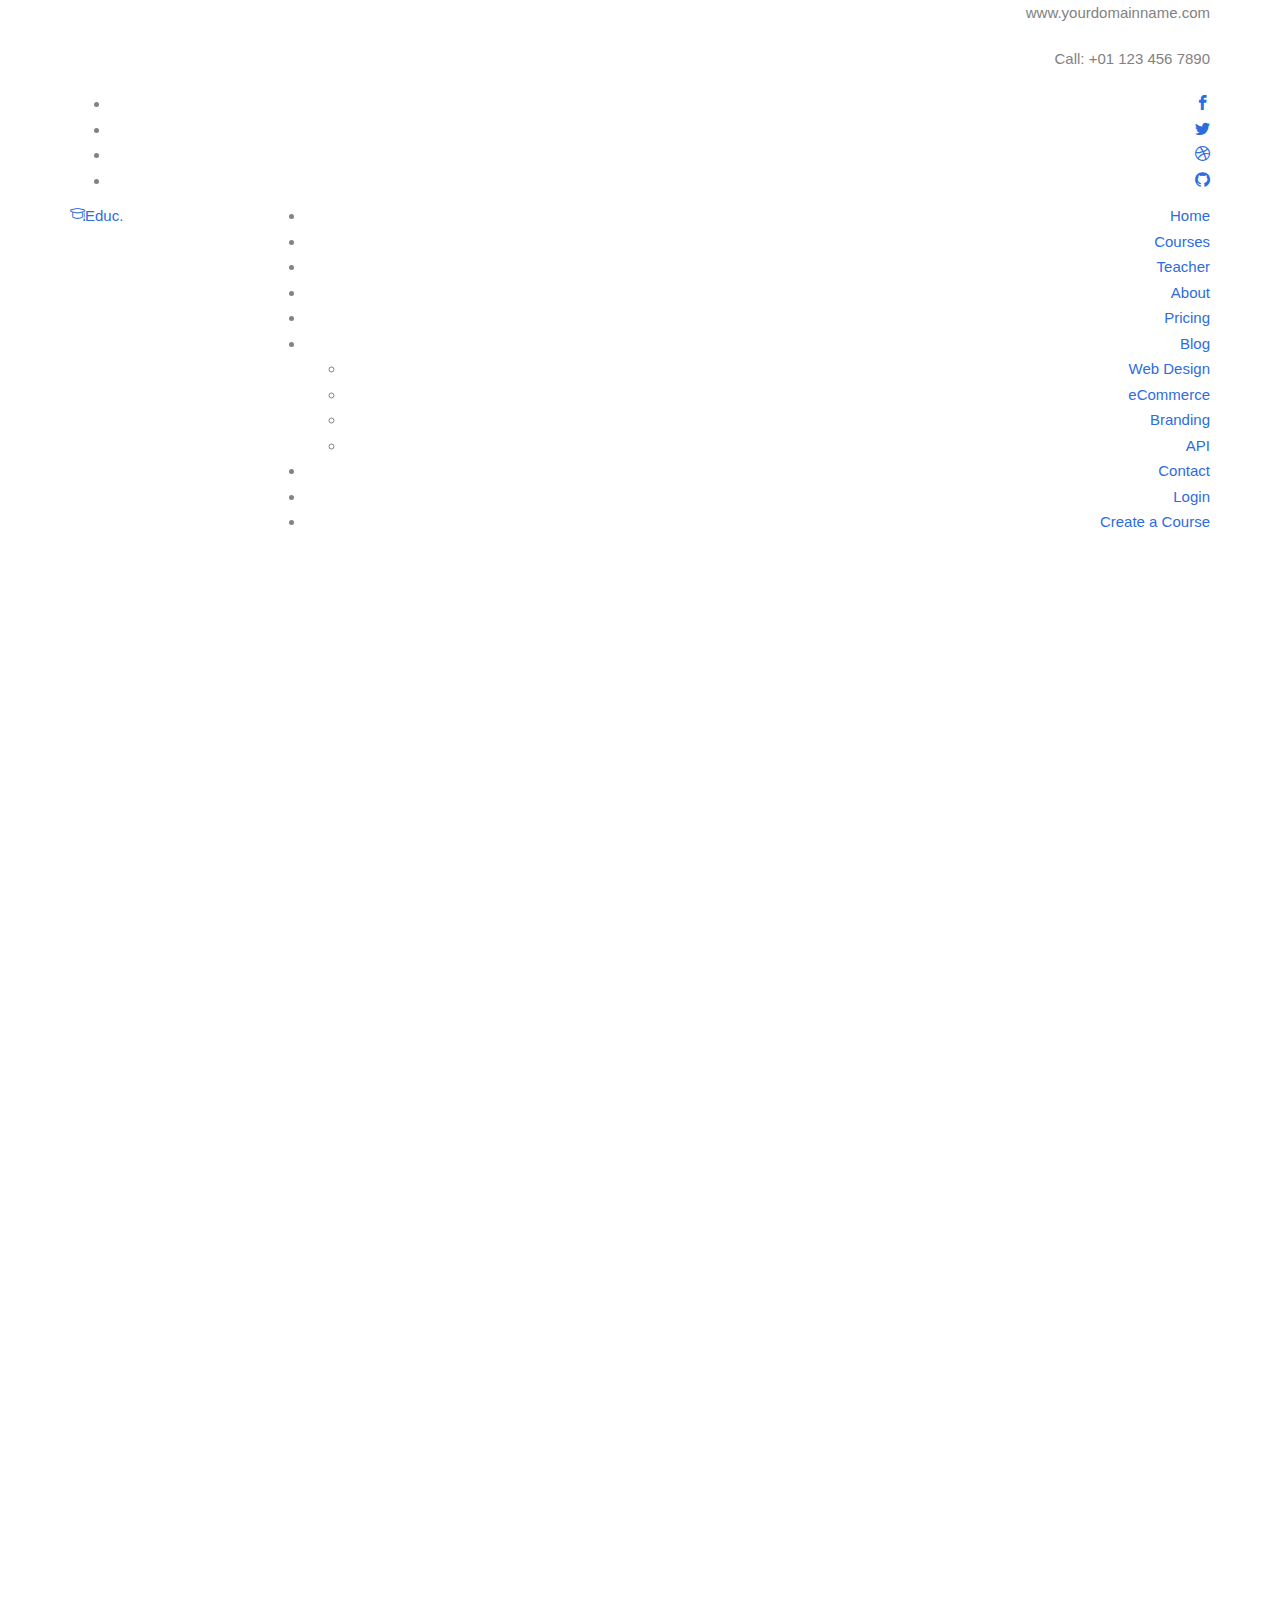
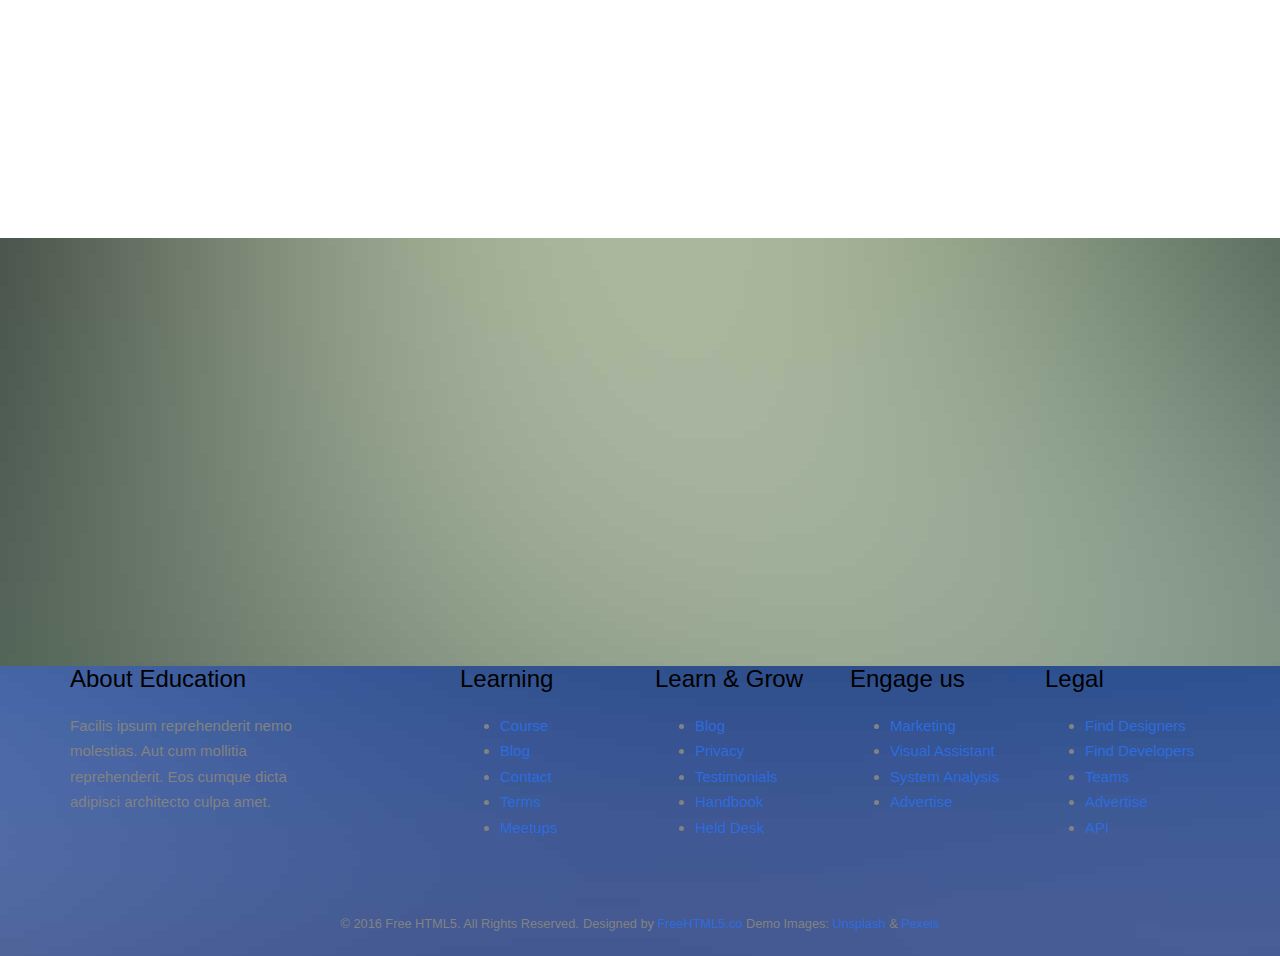
<file: courses.html>
<!DOCTYPE HTML>
<html>
	<head>
	<meta charset="utf-8">
	<meta http-equiv="X-UA-Compatible" content="IE=edge">
	<title>Education &mdash; Free Website Template, Free HTML5 Template by freehtml5.co</title>
	<meta name="viewport" content="width=device-width, initial-scale=1">
	<meta name="description" content="Free HTML5 Website Template by freehtml5.co" />
	<meta name="keywords" content="free website templates, free html5, free template, free bootstrap, free website template, html5, css3, mobile first, responsive" />
	<meta name="author" content="freehtml5.co" />

	<!-- 
	//////////////////////////////////////////////////////

	FREE HTML5 TEMPLATE 
	DESIGNED & DEVELOPED by FreeHTML5.co
		
	Website: 		http://freehtml5.co/
	Email: 			info@freehtml5.co
	Twitter: 		http://twitter.com/fh5co
	Facebook: 		https://www.facebook.com/fh5co

	//////////////////////////////////////////////////////
	 -->

  	<!-- Facebook and Twitter integration -->
	<meta property="og:title" content=""/>
	<meta property="og:image" content=""/>
	<meta property="og:url" content=""/>
	<meta property="og:site_name" content=""/>
	<meta property="og:description" content=""/>
	<meta name="twitter:title" content="" />
	<meta name="twitter:image" content="" />
	<meta name="twitter:url" content="" />
	<meta name="twitter:card" content="" />

	<link href="https://fonts.googleapis.com/css?family=Source+Sans+Pro:300,400,600,700" rel="stylesheet">
	<link href="https://fonts.googleapis.com/css?family=Roboto+Slab:300,400" rel="stylesheet">
	
	<!-- Animate.css -->
	<link rel="stylesheet" href="css/animate.css">
	<!-- Icomoon Icon Fonts-->
	<link rel="stylesheet" href="css/icomoon.css">
	<!-- Bootstrap  -->
	<link rel="stylesheet" href="css/bootstrap.css">

	<!-- Magnific Popup -->
	<link rel="stylesheet" href="css/magnific-popup.css">

	<!-- Owl Carousel  -->
	<link rel="stylesheet" href="css/owl.carousel.min.css">
	<link rel="stylesheet" href="css/owl.theme.default.min.css">

	<!-- Flexslider  -->
	<link rel="stylesheet" href="css/flexslider.css">

	<!-- Pricing -->
	<link rel="stylesheet" href="css/pricing.css">

	<!-- Theme style  -->
	<link rel="stylesheet" href="css/style.css">

	<!-- Modernizr JS -->
	<script src="js/modernizr-2.6.2.min.js"></script>
	<!-- FOR IE9 below -->
	<!--[if lt IE 9]>
	<script src="js/respond.min.js"></script>
	<![endif]-->

	</head>
	<body>
		
	<div class="fh5co-loader"></div>
	
	<div id="page">
	<nav class="fh5co-nav" role="navigation">
		<div class="top">
			<div class="container">
				<div class="row">
					<div class="col-xs-12 text-right">
						<p class="site">www.yourdomainname.com</p>
						<p class="num">Call: +01 123 456 7890</p>
						<ul class="fh5co-social">
							<li><a href="#"><i class="icon-facebook2"></i></a></li>
							<li><a href="#"><i class="icon-twitter2"></i></a></li>
							<li><a href="#"><i class="icon-dribbble2"></i></a></li>
							<li><a href="#"><i class="icon-github"></i></a></li>
						</ul>
					</div>
				</div>
			</div>
		</div>
		<div class="top-menu">
			<div class="container">
				<div class="row">
					<div class="col-xs-2">
						<div id="fh5co-logo"><a href="index.html"><i class="icon-study"></i>Educ<span>.</span></a></div>
					</div>
					<div class="col-xs-10 text-right menu-1">
						<ul>
							<li><a href="index.html">Home</a></li>
							<li class="active"><a href="courses.html">Courses</a></li>
							<li><a href="teacher.html">Teacher</a></li>
							<li><a href="about.html">About</a></li>
							<li><a href="pricing.html">Pricing</a></li>
							<li class="has-dropdown">
								<a href="blog.html">Blog</a>
								<ul class="dropdown">
									<li><a href="#">Web Design</a></li>
									<li><a href="#">eCommerce</a></li>
									<li><a href="#">Branding</a></li>
									<li><a href="#">API</a></li>
								</ul>
							</li>
							<li><a href="contact.html">Contact</a></li>
							<li class="btn-cta"><a href="#"><span>Login</span></a></li>
							<li class="btn-cta"><a href="#"><span>Create a Course</span></a></li>
						</ul>
					</div>
				</div>
				
			</div>
		</div>
	</nav>
	
	<aside id="fh5co-hero">
		<div class="flexslider">
			<ul class="slides">
		   	<li style="background-image: url(images/img_bg_4.jpg);">
		   		<div class="overlay-gradient"></div>
		   		<div class="container">
		   			<div class="row">
			   			<div class="col-md-8 col-md-offset-2 text-center slider-text">
			   				<div class="slider-text-inner">
			   					<h1 class="heading-section">Our Course</h1>
									<h2>Free html5 templates Made by <a href="http://freehtml5.co/" target="_blank">freehtml5.co</a></h2>
			   				</div>
			   			</div>
			   		</div>
		   		</div>
		   	</li>
		  	</ul>
	  	</div>
	</aside>

	<div id="fh5co-course">
		<div class="container">
			<div class="row animate-box">
				<div class="col-md-6 col-md-offset-3 text-center fh5co-heading">
					<h2>Our Course</h2>
					<p>Dignissimos asperiores vitae velit veniam totam fuga molestias accusamus alias autem provident. Odit ab aliquam dolor eius.</p>
				</div>
			</div>
			<div class="row">
				<div class="col-md-6 animate-box">
					<div class="course">
						<a href="#" class="course-img" style="background-image: url(images/project-1.jpg);">
						</a>
						<div class="desc">
							<h3><a href="#">Web Master</a></h3>
							<p>Dignissimos asperiores vitae velit veniam totam fuga molestias accusamus alias autem provident. Odit ab aliquam dolor eius molestias accusamus alias autem provident. Odit ab aliquam dolor eius.</p>
							<span><a href="#" class="btn btn-primary btn-sm btn-course">Take A Course</a></span>
						</div>
					</div>
				</div>
				<div class="col-md-6 animate-box">
					<div class="course">
						<a href="#" class="course-img" style="background-image: url(images/project-2.jpg);">
						</a>
						<div class="desc">
							<h3><a href="#">Business &amp; Accounting</a></h3>
							<p>Dignissimos asperiores vitae velit veniam totam fuga molestias accusamus alias autem provident. Odit ab aliquam dolor eius molestias accusamus alias autem provident. Odit ab aliquam dolor eius.</p>
							<span><a href="#" class="btn btn-primary btn-sm btn-course">Take A Course</a></span>
						</div>
					</div>
				</div>
				<div class="col-md-6 animate-box">
					<div class="course">
						<a href="#" class="course-img" style="background-image: url(images/project-3.jpg);">
						</a>
						<div class="desc">
							<h3><a href="#">Science &amp; Technology</a></h3>
							<p>Dignissimos asperiores vitae velit veniam totam fuga molestias accusamus alias autem provident. Odit ab aliquam dolor eius molestias accusamus alias autem provident. Odit ab aliquam dolor eius.</p>
							<span><a href="#" class="btn btn-primary btn-sm btn-course">Take A Course</a></span>
						</div>
					</div>
				</div>
				<div class="col-md-6 animate-box">
					<div class="course">
						<a href="#" class="course-img" style="background-image: url(images/project-4.jpg);">
						</a>
						<div class="desc">
							<h3><a href="#">Health &amp; Psychology</a></h3>
							<p>Dignissimos asperiores vitae velit veniam totam fuga molestias accusamus alias autem provident. Odit ab aliquam dolor eius molestias accusamus alias autem provident. Odit ab aliquam dolor eius.</p>
							<span><a href="#" class="btn btn-primary btn-sm btn-course">Take A Course</a></span>
						</div>
					</div>
				</div>
				<div class="col-md-6 animate-box">
					<div class="course">
						<a href="#" class="course-img" style="background-image: url(images/project-5.jpg);">
						</a>
						<div class="desc">
							<h3><a href="#">Science &amp; Technology</a></h3>
							<p>Dignissimos asperiores vitae velit veniam totam fuga molestias accusamus alias autem provident. Odit ab aliquam dolor eius molestias accusamus alias autem provident. Odit ab aliquam dolor eius.</p>
							<span><a href="#" class="btn btn-primary btn-sm btn-course">Take A Course</a></span>
						</div>
					</div>
				</div>
				<div class="col-md-6 animate-box">
					<div class="course">
						<a href="#" class="course-img" style="background-image: url(images/project-6.jpg);">
						</a>
						<div class="desc">
							<h3><a href="#">Health &amp; Psychology</a></h3>
							<p>Dignissimos asperiores vitae velit veniam totam fuga molestias accusamus alias autem provident. Odit ab aliquam dolor eius molestias accusamus alias autem provident. Odit ab aliquam dolor eius.</p>
							<span><a href="#" class="btn btn-primary btn-sm btn-course">Take A Course</a></span>
						</div>
					</div>
				</div>
			</div>
		</div>
	</div>

	<div id="fh5co-register" style="background-image: url(images/img_bg_2.jpg);">
		<div class="overlay"></div>
		<div class="row">
			<div class="col-md-8 col-md-offset-2 animate-box">
				<div class="date-counter text-center">
					<h2>Get 400 of Online Courses for Free</h2>
					<h3>By Mike Smith</h3>
					<div class="simply-countdown simply-countdown-one"></div>
					<p><strong>Limited Offer, Hurry Up!</strong></p>
					<p><a href="#" class="btn btn-primary btn-lg btn-reg">Register Now!</a></p>
				</div>
			</div>
		</div>
	</div>

	<footer id="fh5co-footer" role="contentinfo" style="background-image: url(images/img_bg_4.jpg);">
		<div class="overlay"></div>
		<div class="container">
			<div class="row row-pb-md">
				<div class="col-md-3 fh5co-widget">
					<h3>About Education</h3>
					<p>Facilis ipsum reprehenderit nemo molestias. Aut cum mollitia reprehenderit. Eos cumque dicta adipisci architecto culpa amet.</p>
				</div>
				<div class="col-md-2 col-sm-4 col-xs-6 col-md-push-1 fh5co-widget">
					<h3>Learning</h3>
					<ul class="fh5co-footer-links">
						<li><a href="#">Course</a></li>
						<li><a href="#">Blog</a></li>
						<li><a href="#">Contact</a></li>
						<li><a href="#">Terms</a></li>
						<li><a href="#">Meetups</a></li>
					</ul>
				</div>

				<div class="col-md-2 col-sm-4 col-xs-6 col-md-push-1 fh5co-widget">
					<h3>Learn &amp; Grow</h3>
					<ul class="fh5co-footer-links">
						<li><a href="#">Blog</a></li>
						<li><a href="#">Privacy</a></li>
						<li><a href="#">Testimonials</a></li>
						<li><a href="#">Handbook</a></li>
						<li><a href="#">Held Desk</a></li>
					</ul>
				</div>

				<div class="col-md-2 col-sm-4 col-xs-6 col-md-push-1 fh5co-widget">
					<h3>Engage us</h3>
					<ul class="fh5co-footer-links">
						<li><a href="#">Marketing</a></li>
						<li><a href="#">Visual Assistant</a></li>
						<li><a href="#">System Analysis</a></li>
						<li><a href="#">Advertise</a></li>
					</ul>
				</div>

				<div class="col-md-2 col-sm-4 col-xs-6 col-md-push-1 fh5co-widget">
					<h3>Legal</h3>
					<ul class="fh5co-footer-links">
						<li><a href="#">Find Designers</a></li>
						<li><a href="#">Find Developers</a></li>
						<li><a href="#">Teams</a></li>
						<li><a href="#">Advertise</a></li>
						<li><a href="#">API</a></li>
					</ul>
				</div>
			</div>

			<div class="row copyright">
				<div class="col-md-12 text-center">
					<p>
						<small class="block">&copy; 2016 Free HTML5. All Rights Reserved.</small> 
						<small class="block">Designed by <a href="http://freehtml5.co/" target="_blank">FreeHTML5.co</a> Demo Images: <a href="http://unsplash.co/" target="_blank">Unsplash</a> &amp; <a href="https://www.pexels.com/" target="_blank">Pexels</a></small>
					</p>
				</div>
			</div>

		</div>
	</footer>
	</div>

	<div class="gototop js-top">
		<a href="#" class="js-gotop"><i class="icon-arrow-up"></i></a>
	</div>
	
	<!-- jQuery -->
	<script src="js/jquery.min.js"></script>
	<!-- jQuery Easing -->
	<script src="js/jquery.easing.1.3.js"></script>
	<!-- Bootstrap -->
	<script src="js/bootstrap.min.js"></script>
	<!-- Waypoints -->
	<script src="js/jquery.waypoints.min.js"></script>
	<!-- Stellar Parallax -->
	<script src="js/jquery.stellar.min.js"></script>
	<!-- Carousel -->
	<script src="js/owl.carousel.min.js"></script>
	<!-- Flexslider -->
	<script src="js/jquery.flexslider-min.js"></script>
	<!-- countTo -->
	<script src="js/jquery.countTo.js"></script>
	<!-- Magnific Popup -->
	<script src="js/jquery.magnific-popup.min.js"></script>
	<script src="js/magnific-popup-options.js"></script>
	<!-- Count Down -->
	<script src="js/simplyCountdown.js"></script>
	<!-- Main -->
	<script src="js/main.js"></script>
	<script>
    var d = new Date(new Date().getTime() + 1000 * 120 * 120 * 2000);

    // default example
    simplyCountdown('.simply-countdown-one', {
        year: d.getFullYear(),
        month: d.getMonth() + 1,
        day: d.getDate()
    });

    //jQuery example
    $('#simply-countdown-losange').simplyCountdown({
        year: d.getFullYear(),
        month: d.getMonth() + 1,
        day: d.getDate(),
        enableUtc: false
    });
	</script>
	</body>
</html>
</file>
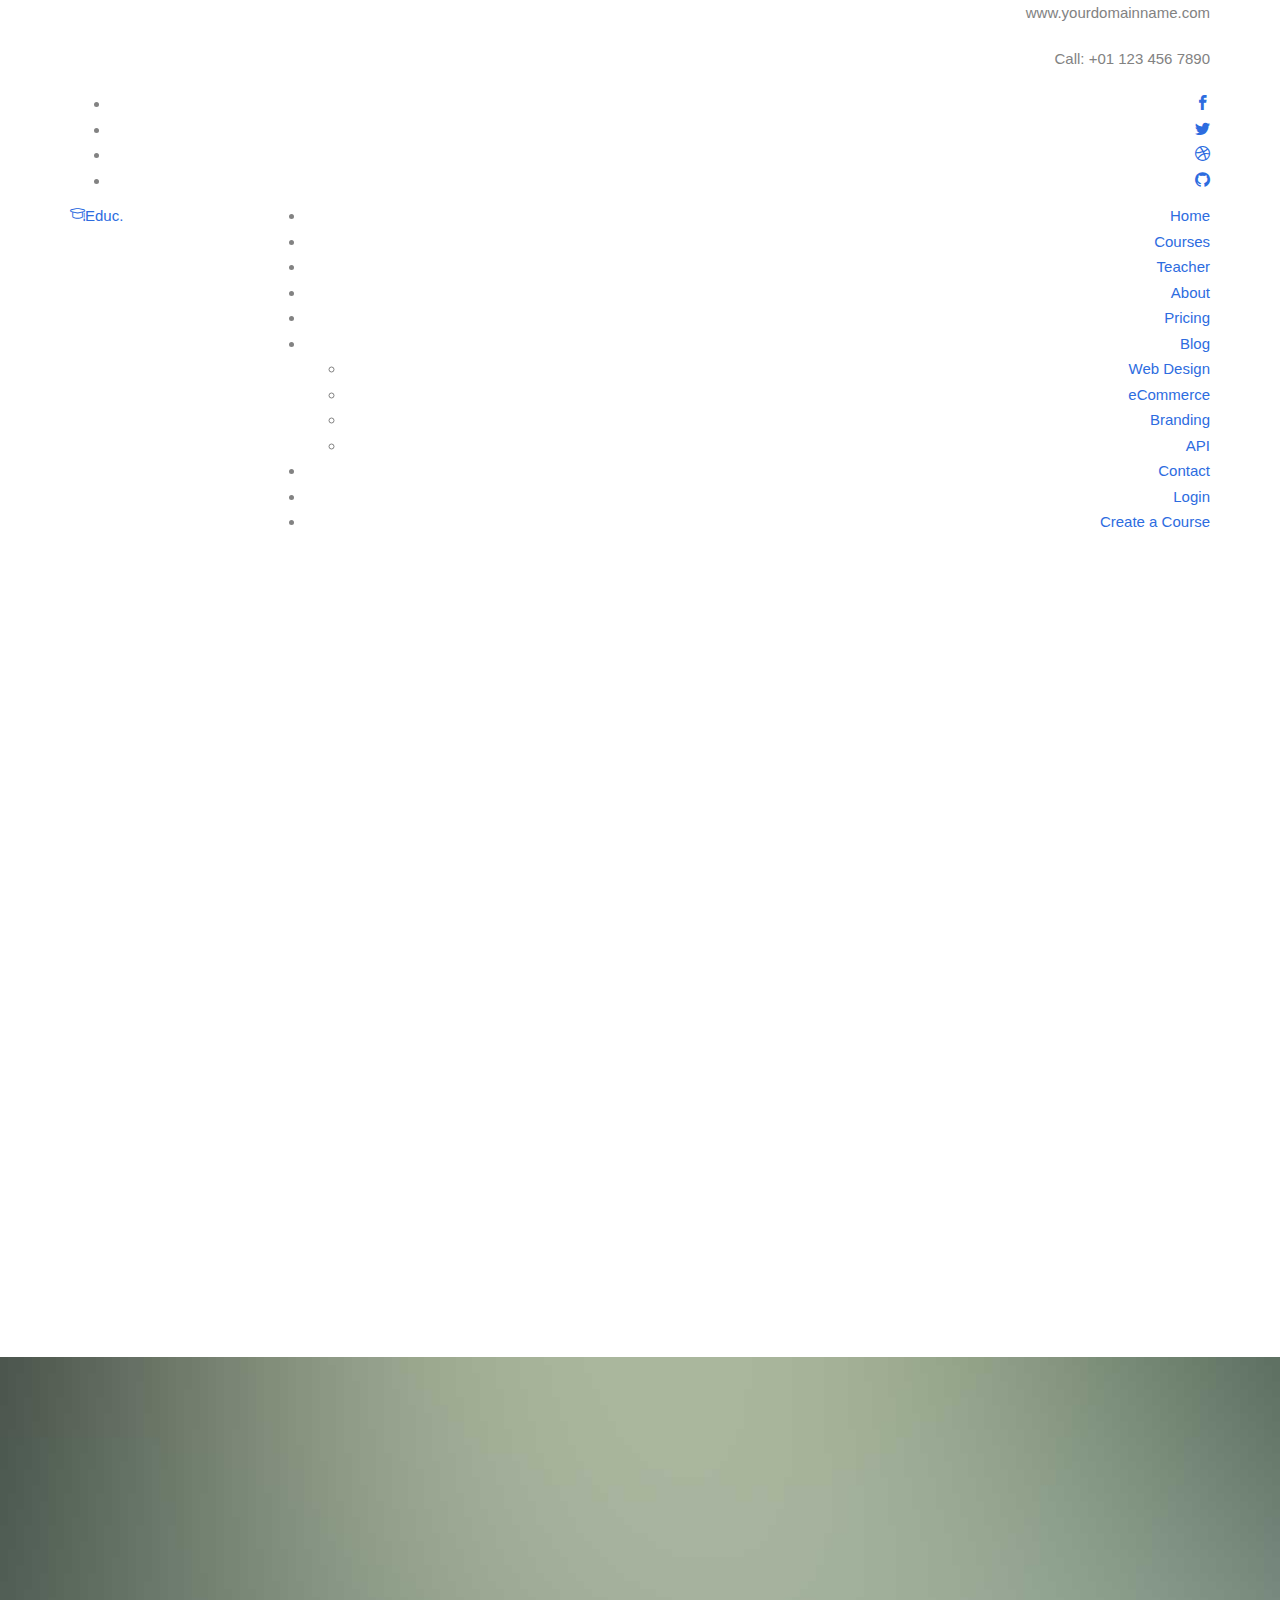
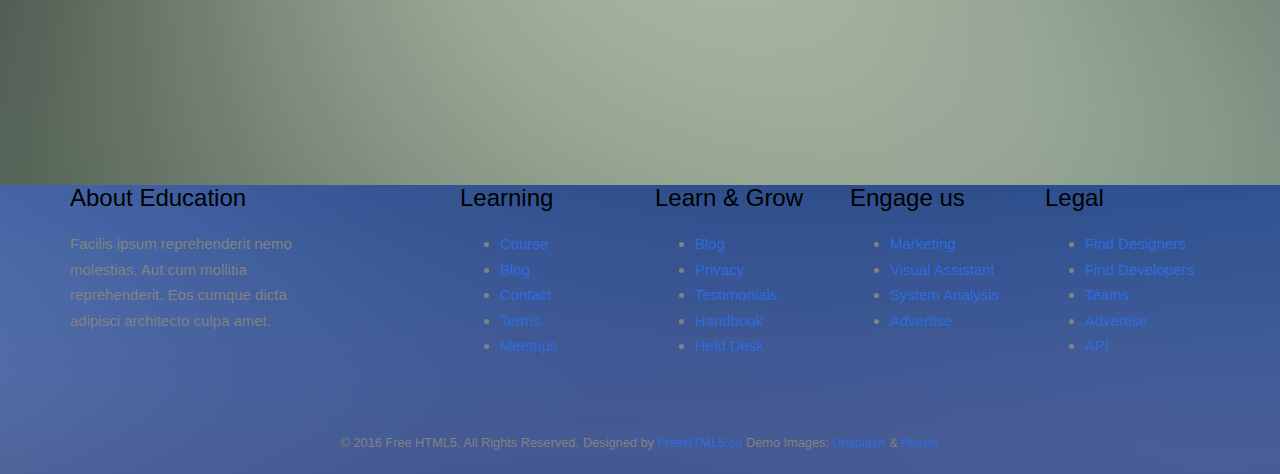
<file: pricing.html>
<!DOCTYPE HTML>
<html>
	<head>
	<meta charset="utf-8">
	<meta http-equiv="X-UA-Compatible" content="IE=edge">
	<title>Education &mdash; Free Website Template, Free HTML5 Template by freehtml5.co</title>
	<meta name="viewport" content="width=device-width, initial-scale=1">
	<meta name="description" content="Free HTML5 Website Template by freehtml5.co" />
	<meta name="keywords" content="free website templates, free html5, free template, free bootstrap, free website template, html5, css3, mobile first, responsive" />
	<meta name="author" content="freehtml5.co" />

	<!-- 
	//////////////////////////////////////////////////////

	FREE HTML5 TEMPLATE 
	DESIGNED & DEVELOPED by FreeHTML5.co
		
	Website: 		http://freehtml5.co/
	Email: 			info@freehtml5.co
	Twitter: 		http://twitter.com/fh5co
	Facebook: 		https://www.facebook.com/fh5co

	//////////////////////////////////////////////////////
	 -->

  	<!-- Facebook and Twitter integration -->
	<meta property="og:title" content=""/>
	<meta property="og:image" content=""/>
	<meta property="og:url" content=""/>
	<meta property="og:site_name" content=""/>
	<meta property="og:description" content=""/>
	<meta name="twitter:title" content="" />
	<meta name="twitter:image" content="" />
	<meta name="twitter:url" content="" />
	<meta name="twitter:card" content="" />

	<link href="https://fonts.googleapis.com/css?family=Source+Sans+Pro:300,400,600,700" rel="stylesheet">
	<link href="https://fonts.googleapis.com/css?family=Roboto+Slab:300,400" rel="stylesheet">
	
	<!-- Animate.css -->
	<link rel="stylesheet" href="css/animate.css">
	<!-- Icomoon Icon Fonts-->
	<link rel="stylesheet" href="css/icomoon.css">
	<!-- Bootstrap  -->
	<link rel="stylesheet" href="css/bootstrap.css">

	<!-- Magnific Popup -->
	<link rel="stylesheet" href="css/magnific-popup.css">

	<!-- Owl Carousel  -->
	<link rel="stylesheet" href="css/owl.carousel.min.css">
	<link rel="stylesheet" href="css/owl.theme.default.min.css">

	<!-- Flexslider  -->
	<link rel="stylesheet" href="css/flexslider.css">

	<!-- Pricing -->
	<link rel="stylesheet" href="css/pricing.css">

	<!-- Theme style  -->
	<link rel="stylesheet" href="css/style.css">

	<!-- Modernizr JS -->
	<script src="js/modernizr-2.6.2.min.js"></script>
	<!-- FOR IE9 below -->
	<!--[if lt IE 9]>
	<script src="js/respond.min.js"></script>
	<![endif]-->

	</head>
	<body>
		
	<div class="fh5co-loader"></div>
	
	<div id="page">
	<nav class="fh5co-nav" role="navigation">
		<div class="top">
			<div class="container">
				<div class="row">
					<div class="col-xs-12 text-right">
						<p class="site">www.yourdomainname.com</p>
						<p class="num">Call: +01 123 456 7890</p>
						<ul class="fh5co-social">
							<li><a href="#"><i class="icon-facebook2"></i></a></li>
							<li><a href="#"><i class="icon-twitter2"></i></a></li>
							<li><a href="#"><i class="icon-dribbble2"></i></a></li>
							<li><a href="#"><i class="icon-github"></i></a></li>
						</ul>
					</div>
				</div>
			</div>
		</div>
		<div class="top-menu">
			<div class="container">
				<div class="row">
					<div class="col-xs-2">
						<div id="fh5co-logo"><a href="index.html"><i class="icon-study"></i>Educ<span>.</span></a></div>
					</div>
					<div class="col-xs-10 text-right menu-1">
						<ul>
							<li><a href="index.html">Home</a></li>
							<li><a href="courses.html">Courses</a></li>
							<li><a href="teacher.html">Teacher</a></li>
							<li><a href="about.html">About</a></li>
							<li class="active"><a href="pricing.html">Pricing</a></li>
							<li class="has-dropdown">
								<a href="blog.html">Blog</a>
								<ul class="dropdown">
									<li><a href="#">Web Design</a></li>
									<li><a href="#">eCommerce</a></li>
									<li><a href="#">Branding</a></li>
									<li><a href="#">API</a></li>
								</ul>
							</li>
							<li><a href="contact.html">Contact</a></li>
							<li class="btn-cta"><a href="#"><span>Login</span></a></li>
							<li class="btn-cta"><a href="#"><span>Create a Course</span></a></li>
						</ul>
					</div>
				</div>
				
			</div>
		</div>
	</nav>
	
	<aside id="fh5co-hero">
		<div class="flexslider">
			<ul class="slides">
		   	<li style="background-image: url(images/img_bg_4.jpg);">
		   		<div class="overlay-gradient"></div>
		   		<div class="container">
		   			<div class="row">
			   			<div class="col-md-8 col-md-offset-2 text-center slider-text">
			   				<div class="slider-text-inner">
			   					<h1 class="heading-section">Plan &amp; Pricing</h1>
									<h2>Free html5 templates Made by <a href="http://freehtml5.co/" target="_blank">freehtml5.co</a></h2>
			   				</div>
			   			</div>
			   		</div>
		   		</div>
		   	</li>
		  	</ul>
	  	</div>
	</aside>

	<div id="fh5co-pricing" class="fh5co-bg-section">
		<div class="container">
			<div class="row animate-box">
				<div class="col-md-6 col-md-offset-3 text-center fh5co-heading">
					<h2>Plan &amp; Pricing</h2>
					<p>Dignissimos asperiores vitae velit veniam totam fuga molestias accusamus alias autem provident. Odit ab aliquam dolor eius.</p>
				</div>
			</div>
			<div class="row">
				<div class="pricing pricing--rabten">
					<div class="col-md-4 animate-box">
						<div class="pricing__item">
							<div class="wrap-price">
								 <!-- <div class="icon icon-user2"></div> -->
	                     <h3 class="pricing__title">Trial</h3>
	                     <!-- <p class="pricing__sentence">Single user license</p> -->
							</div>
                     <div class="pricing__price">
                        <span class="pricing__anim pricing__anim--1">
								<span class="pricing__currency">$</span>0
                        </span>
                        <span class="pricing__anim pricing__anim--2">
								<span class="pricing__period">per year</span>
                        </span>
                     </div>
                     <div class="wrap-price">
                     	<ul class="pricing__feature-list">
	                        <li class="pricing__feature">One Day Trial</li>
	                        <li class="pricing__feature">Limited Courses</li>
	                        <li class="pricing__feature">Free 3 Lessons</li>
	                        <li class="pricing__feature">No Supporter</li>
	                        <li class="pricing__feature">No Tutorial</li>
	                        <li class="pricing__feature">No Ebook</li>
	                         <li class="pricing__feature">Limited Registered User</li>
	                     </ul>
	                     <button class="pricing__action">Choose plan</button>
                     </div>
                  </div>
					</div>
					<div class="col-md-4 animate-box">
						<div class="pricing__item">
							<div class="wrap-price">
								<!-- <div class="icon icon-store"></div> -->
	                     <h3 class="pricing__title">Silver</h3>
	                     <!-- <p class="pricing__sentence">Up to 5 users</p> -->
							</div>
                     <div class="pricing__price">
                        <span class="pricing__anim pricing__anim--1">
								<span class="pricing__currency">$</span>79
                        </span>
                        <span class="pricing__anim pricing__anim--2">
								<span class="pricing__period">per year</span>
                        </span>
                     </div>
                     <div class="wrap-price">
                     	<ul class="pricing__feature-list">
	                        <li class="pricing__feature">One Year Standard Access</li>
	                        <li class="pricing__feature">Limited Courses</li>
	                        <li class="pricing__feature">300+ Lessons</li>
	                        <li class="pricing__feature">Random Supporter</li>
	                        <li class="pricing__feature">View Only Ebook</li>
	                        <li class="pricing__feature">Standard Tutorials</li>
	                         <li class="pricing__feature">Unlimited Registered User</li>
	                     </ul>
	                     <button class="pricing__action">Choose plan</button>
                     </div>
                 </div>
					</div>
					<div class="col-md-4 animate-box">
                  <div class="pricing__item">
                  	<div class="wrap-price">
                  		<!-- <div class="icon icon-home2"></div> -->
	                     <h3 class="pricing__title">Gold</h3>
	                     <!-- <p class="pricing__sentence">Unlimited users</p> -->
							</div>
                     <div class="pricing__price">
                        <span class="pricing__anim pricing__anim--1">
								<span class="pricing__currency">$</span>499
                        </span>
                        <span class="pricing__anim pricing__anim--2">
								<span class="pricing__period">per year</span>
                        </span>
                     </div>
                     <div class="wrap-price">
                     	<ul class="pricing__feature-list">
	                        <li class="pricing__feature">Life Time Access</li>
	                        <li class="pricing__feature">Unlimited All Courses</li>
	                        <li class="pricing__feature">7000+ Lessons &amp; Growing</li>
	                        <li class="pricing__feature">Free Supporter</li>
	                        <li class="pricing__feature">Free Ebook Downloads</li>
	                        <li class="pricing__feature">Premium Tutorials</li>
	                         <li class="pricing__feature">Unlimited Registered User</li>
	                     </ul>
	                     <button class="pricing__action">Choose plan</button>
                     </div>
                  </div>
               </div>
            </div>
			</div>
		</div>
	</div>

	<div id="fh5co-register" style="background-image: url(images/img_bg_2.jpg);">
		<div class="overlay"></div>
		<div class="row">
			<div class="col-md-8 col-md-offset-2 animate-box">
				<div class="date-counter text-center">
					<h2>Get 400 of Online Courses for Free</h2>
					<h3>By Mike Smith</h3>
					<div class="simply-countdown simply-countdown-one"></div>
					<p><strong>Limited Offer, Hurry Up!</strong></p>
					<p><a href="#" class="btn btn-primary btn-lg btn-reg">Register Now!</a></p>
				</div>
			</div>
		</div>
	</div>

	<footer id="fh5co-footer" role="contentinfo" style="background-image: url(images/img_bg_4.jpg);">
		<div class="overlay"></div>
		<div class="container">
			<div class="row row-pb-md">
				<div class="col-md-3 fh5co-widget">
					<h3>About Education</h3>
					<p>Facilis ipsum reprehenderit nemo molestias. Aut cum mollitia reprehenderit. Eos cumque dicta adipisci architecto culpa amet.</p>
				</div>
				<div class="col-md-2 col-sm-4 col-xs-6 col-md-push-1 fh5co-widget">
					<h3>Learning</h3>
					<ul class="fh5co-footer-links">
						<li><a href="#">Course</a></li>
						<li><a href="#">Blog</a></li>
						<li><a href="#">Contact</a></li>
						<li><a href="#">Terms</a></li>
						<li><a href="#">Meetups</a></li>
					</ul>
				</div>

				<div class="col-md-2 col-sm-4 col-xs-6 col-md-push-1 fh5co-widget">
					<h3>Learn &amp; Grow</h3>
					<ul class="fh5co-footer-links">
						<li><a href="#">Blog</a></li>
						<li><a href="#">Privacy</a></li>
						<li><a href="#">Testimonials</a></li>
						<li><a href="#">Handbook</a></li>
						<li><a href="#">Held Desk</a></li>
					</ul>
				</div>

				<div class="col-md-2 col-sm-4 col-xs-6 col-md-push-1 fh5co-widget">
					<h3>Engage us</h3>
					<ul class="fh5co-footer-links">
						<li><a href="#">Marketing</a></li>
						<li><a href="#">Visual Assistant</a></li>
						<li><a href="#">System Analysis</a></li>
						<li><a href="#">Advertise</a></li>
					</ul>
				</div>

				<div class="col-md-2 col-sm-4 col-xs-6 col-md-push-1 fh5co-widget">
					<h3>Legal</h3>
					<ul class="fh5co-footer-links">
						<li><a href="#">Find Designers</a></li>
						<li><a href="#">Find Developers</a></li>
						<li><a href="#">Teams</a></li>
						<li><a href="#">Advertise</a></li>
						<li><a href="#">API</a></li>
					</ul>
				</div>
			</div>

			<div class="row copyright">
				<div class="col-md-12 text-center">
					<p>
						<small class="block">&copy; 2016 Free HTML5. All Rights Reserved.</small> 
						<small class="block">Designed by <a href="http://freehtml5.co/" target="_blank">FreeHTML5.co</a> Demo Images: <a href="http://unsplash.co/" target="_blank">Unsplash</a> &amp; <a href="https://www.pexels.com/" target="_blank">Pexels</a></small>
					</p>
				</div>
			</div>

		</div>
	</footer>
	</div>

	<div class="gototop js-top">
		<a href="#" class="js-gotop"><i class="icon-arrow-up"></i></a>
	</div>
	
	<!-- jQuery -->
	<script src="js/jquery.min.js"></script>
	<!-- jQuery Easing -->
	<script src="js/jquery.easing.1.3.js"></script>
	<!-- Bootstrap -->
	<script src="js/bootstrap.min.js"></script>
	<!-- Waypoints -->
	<script src="js/jquery.waypoints.min.js"></script>
	<!-- Stellar Parallax -->
	<script src="js/jquery.stellar.min.js"></script>
	<!-- Carousel -->
	<script src="js/owl.carousel.min.js"></script>
	<!-- Flexslider -->
	<script src="js/jquery.flexslider-min.js"></script>
	<!-- countTo -->
	<script src="js/jquery.countTo.js"></script>
	<!-- Magnific Popup -->
	<script src="js/jquery.magnific-popup.min.js"></script>
	<script src="js/magnific-popup-options.js"></script>
	<!-- Count Down -->
	<script src="js/simplyCountdown.js"></script>
	<!-- Main -->
	<script src="js/main.js"></script>
	<script>
    var d = new Date(new Date().getTime() + 1000 * 120 * 120 * 2000);

    // default example
    simplyCountdown('.simply-countdown-one', {
        year: d.getFullYear(),
        month: d.getMonth() + 1,
        day: d.getDate()
    });

    //jQuery example
    $('#simply-countdown-losange').simplyCountdown({
        year: d.getFullYear(),
        month: d.getMonth() + 1,
        day: d.getDate(),
        enableUtc: false
    });
	</script>
	</body>
</html>
</file>
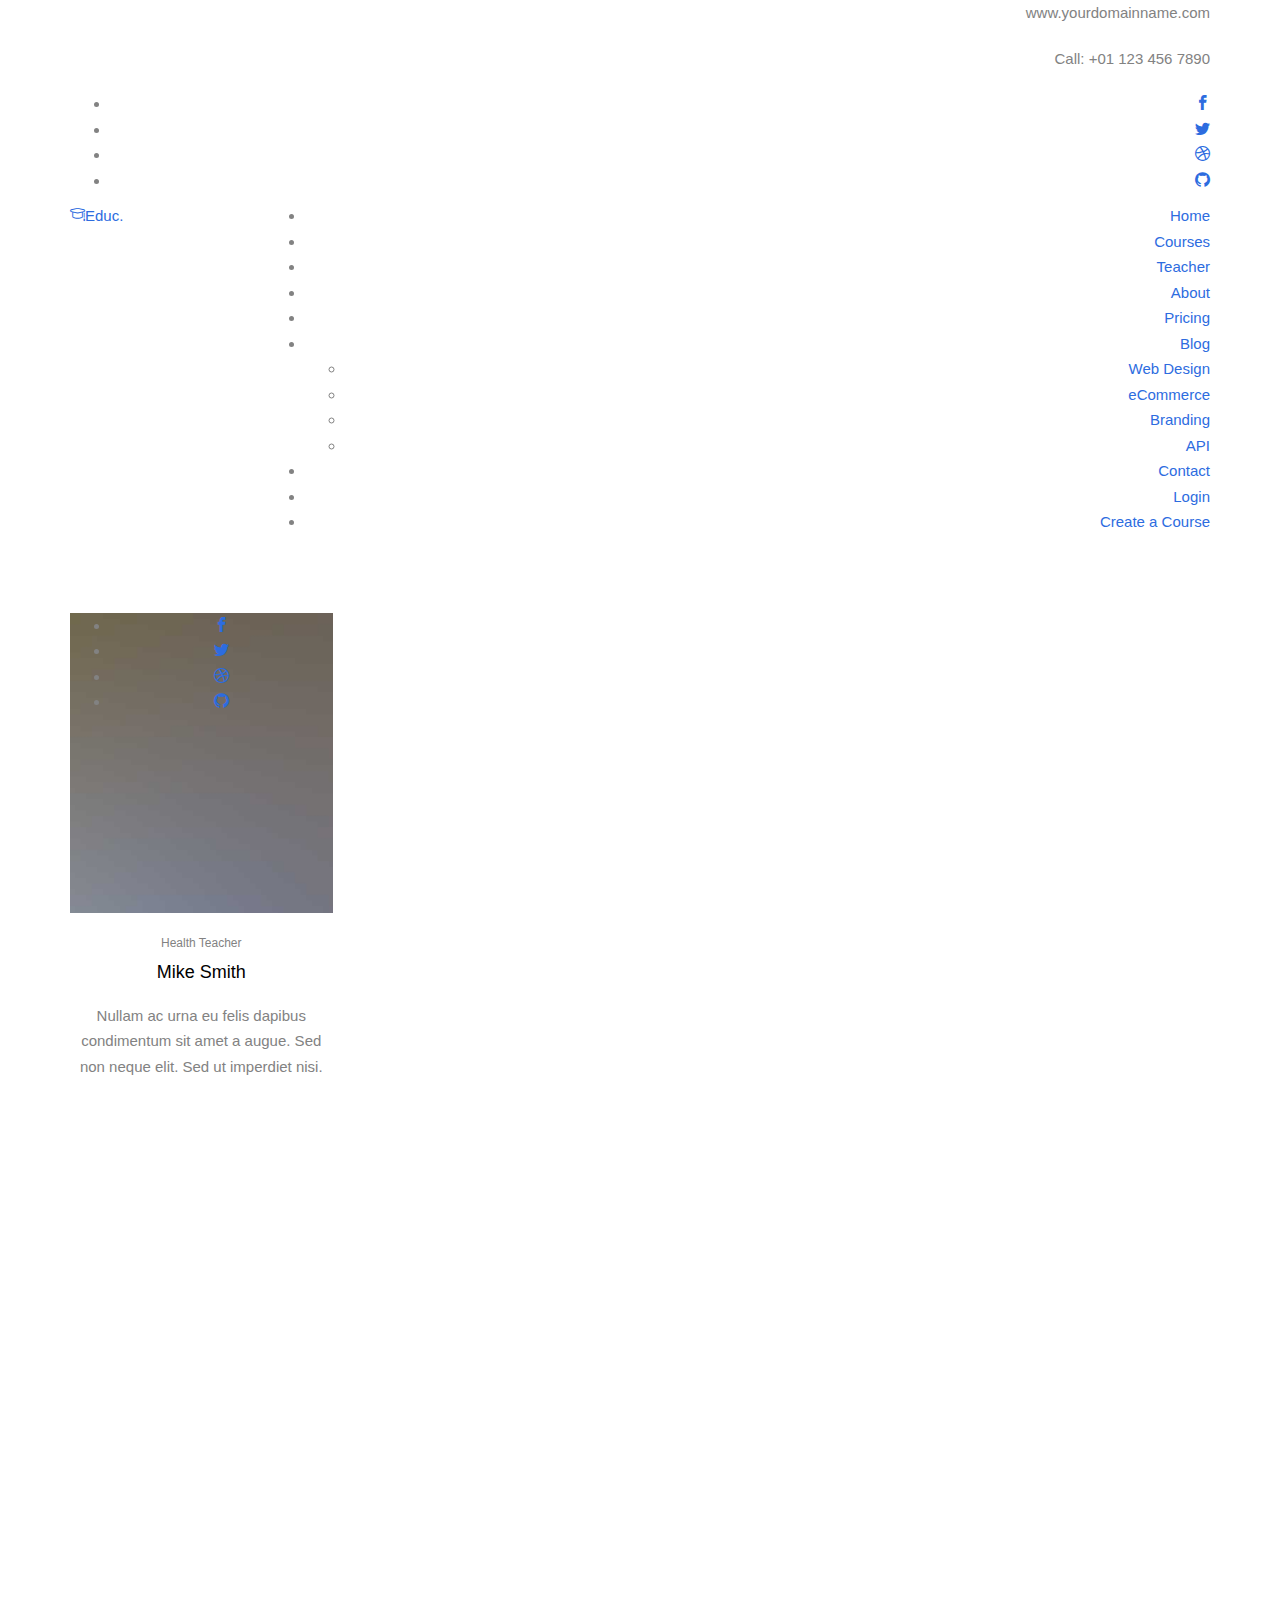
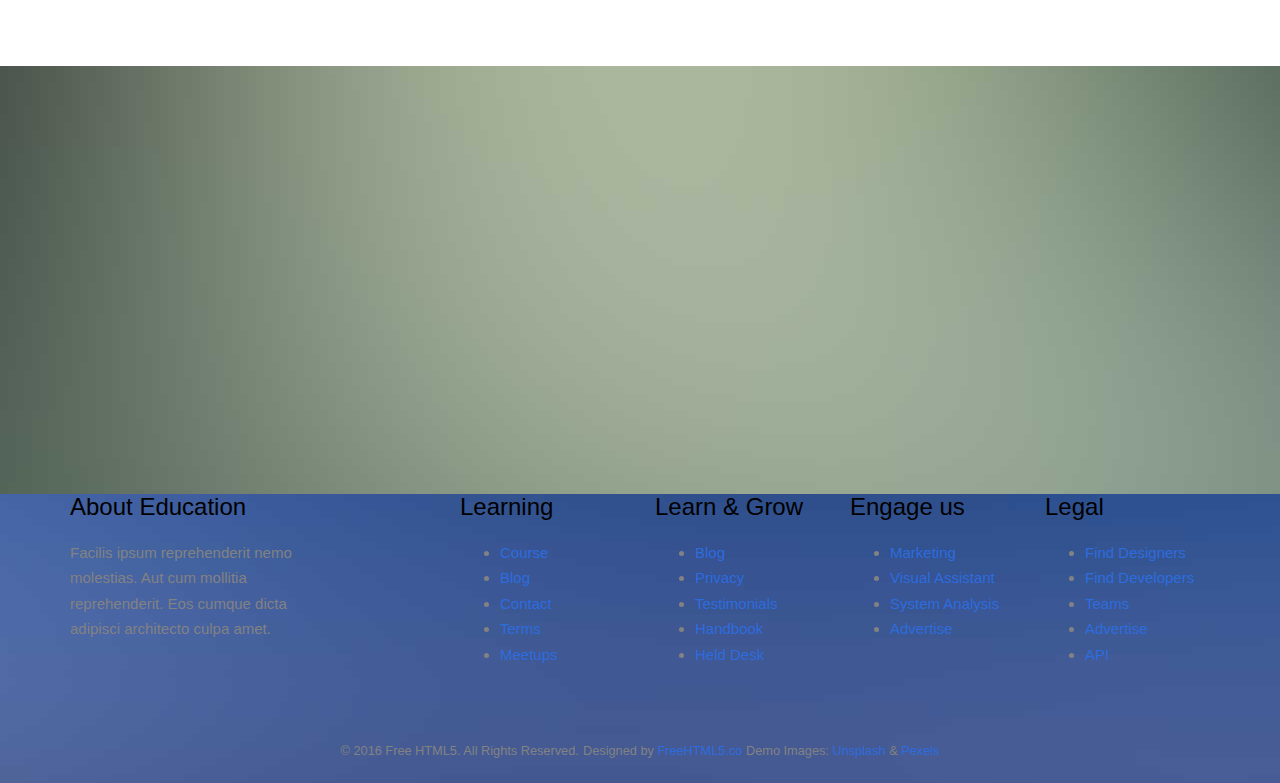
<file: teacher.html>
<!DOCTYPE HTML>
<html>
	<head>
	<meta charset="utf-8">
	<meta http-equiv="X-UA-Compatible" content="IE=edge">
	<title>Education &mdash; Free Website Template, Free HTML5 Template by freehtml5.co</title>
	<meta name="viewport" content="width=device-width, initial-scale=1">
	<meta name="description" content="Free HTML5 Website Template by freehtml5.co" />
	<meta name="keywords" content="free website templates, free html5, free template, free bootstrap, free website template, html5, css3, mobile first, responsive" />
	<meta name="author" content="freehtml5.co" />

	<!-- 
	//////////////////////////////////////////////////////

	FREE HTML5 TEMPLATE 
	DESIGNED & DEVELOPED by FreeHTML5.co
		
	Website: 		http://freehtml5.co/
	Email: 			info@freehtml5.co
	Twitter: 		http://twitter.com/fh5co
	Facebook: 		https://www.facebook.com/fh5co

	//////////////////////////////////////////////////////
	 -->

  	<!-- Facebook and Twitter integration -->
	<meta property="og:title" content=""/>
	<meta property="og:image" content=""/>
	<meta property="og:url" content=""/>
	<meta property="og:site_name" content=""/>
	<meta property="og:description" content=""/>
	<meta name="twitter:title" content="" />
	<meta name="twitter:image" content="" />
	<meta name="twitter:url" content="" />
	<meta name="twitter:card" content="" />

	<link href="https://fonts.googleapis.com/css?family=Source+Sans+Pro:300,400,600,700" rel="stylesheet">
	<link href="https://fonts.googleapis.com/css?family=Roboto+Slab:300,400" rel="stylesheet">
	
	<!-- Animate.css -->
	<link rel="stylesheet" href="css/animate.css">
	<!-- Icomoon Icon Fonts-->
	<link rel="stylesheet" href="css/icomoon.css">
	<!-- Bootstrap  -->
	<link rel="stylesheet" href="css/bootstrap.css">

	<!-- Magnific Popup -->
	<link rel="stylesheet" href="css/magnific-popup.css">

	<!-- Owl Carousel  -->
	<link rel="stylesheet" href="css/owl.carousel.min.css">
	<link rel="stylesheet" href="css/owl.theme.default.min.css">

	<!-- Flexslider  -->
	<link rel="stylesheet" href="css/flexslider.css">

	<!-- Pricing -->
	<link rel="stylesheet" href="css/pricing.css">

	<!-- Theme style  -->
	<link rel="stylesheet" href="css/style.css">

	<!-- Modernizr JS -->
	<script src="js/modernizr-2.6.2.min.js"></script>
	<!-- FOR IE9 below -->
	<!--[if lt IE 9]>
	<script src="js/respond.min.js"></script>
	<![endif]-->

	</head>
	<body>
		
	<div class="fh5co-loader"></div>
	
	<div id="page">
	<nav class="fh5co-nav" role="navigation">
		<div class="top">
			<div class="container">
				<div class="row">
					<div class="col-xs-12 text-right">
						<p class="site">www.yourdomainname.com</p>
						<p class="num">Call: +01 123 456 7890</p>
						<ul class="fh5co-social">
							<li><a href="#"><i class="icon-facebook2"></i></a></li>
							<li><a href="#"><i class="icon-twitter2"></i></a></li>
							<li><a href="#"><i class="icon-dribbble2"></i></a></li>
							<li><a href="#"><i class="icon-github"></i></a></li>
						</ul>
					</div>
				</div>
			</div>
		</div>
		<div class="top-menu">
			<div class="container">
				<div class="row">
					<div class="col-xs-2">
						<div id="fh5co-logo"><a href="index.html"><i class="icon-study"></i>Educ<span>.</span></a></div>
					</div>
					<div class="col-xs-10 text-right menu-1">
						<ul>
							<li><a href="index.html">Home</a></li>
							<li><a href="courses.html">Courses</a></li>
							<li class="active"><a href="teacher.html">Teacher</a></li>
							<li><a href="about.html">About</a></li>
							<li><a href="pricing.html">Pricing</a></li>
							<li class="has-dropdown">
								<a href="blog.html">Blog</a>
								<ul class="dropdown">
									<li><a href="#">Web Design</a></li>
									<li><a href="#">eCommerce</a></li>
									<li><a href="#">Branding</a></li>
									<li><a href="#">API</a></li>
								</ul>
							</li>
							<li><a href="contact.html">Contact</a></li>
							<li class="btn-cta"><a href="#"><span>Login</span></a></li>
							<li class="btn-cta"><a href="#"><span>Create a Course</span></a></li>
						</ul>
					</div>
				</div>
				
			</div>
		</div>
	</nav>
	
	<aside id="fh5co-hero">
		<div class="flexslider">
			<ul class="slides">
		   	<li style="background-image: url(images/img_bg_4.jpg);">
		   		<div class="overlay-gradient"></div>
		   		<div class="container">
		   			<div class="row">
			   			<div class="col-md-8 col-md-offset-2 text-center slider-text">
			   				<div class="slider-text-inner">
			   					<h1 class="heading-section">Our Faculty</h1>
									<h2>Free html5 templates Made by <a href="http://freehtml5.co/" target="_blank">freehtml5.co</a></h2>
			   				</div>
			   			</div>
			   		</div>
		   		</div>
		   	</li>
		  	</ul>
	  	</div>
	</aside>
	
	<div id="fh5co-staff">
		<div class="container">
			<div class="row">
				<div class="col-md-3 text-center">
					<div class="staff">
						<div class="staff-img" style="background-image: url(images/staff-1.jpg);">
							<ul class="fh5co-social">
								<li><a href="#"><i class="icon-facebook2"></i></a></li>
								<li><a href="#"><i class="icon-twitter2"></i></a></li>
								<li><a href="#"><i class="icon-dribbble2"></i></a></li>
								<li><a href="#"><i class="icon-github"></i></a></li>
							</ul>
						</div>
						<span>Health Teacher</span>
						<h3><a href="#">Mike Smith</a></h3>
						<p>Nullam ac urna eu felis dapibus condimentum sit amet a augue. Sed non neque elit. Sed ut imperdiet nisi.</p>
					</div>
				</div>
				<div class="col-md-3 animate-box text-center">
					<div class="staff">
						<div class="staff-img" style="background-image: url(images/staff-2.jpg);">
							<ul class="fh5co-social">
								<li><a href="#"><i class="icon-facebook2"></i></a></li>
								<li><a href="#"><i class="icon-twitter2"></i></a></li>
								<li><a href="#"><i class="icon-dribbble2"></i></a></li>
								<li><a href="#"><i class="icon-github"></i></a></li>
							</ul>
						</div>
						<span>Health Teacher</span>
						<h3><a href="#">Mike Smith</a></h3>
						<p>Nullam ac urna eu felis dapibus condimentum sit amet a augue. Sed non neque elit. Sed ut imperdiet nisi.</p>
					</div>
				</div>
				<div class="col-md-3 animate-box text-center">
					<div class="staff">
						<div class="staff-img" style="background-image: url(images/staff-3.jpg);">
							<ul class="fh5co-social">
								<li><a href="#"><i class="icon-facebook2"></i></a></li>
								<li><a href="#"><i class="icon-twitter2"></i></a></li>
								<li><a href="#"><i class="icon-dribbble2"></i></a></li>
								<li><a href="#"><i class="icon-github"></i></a></li>
							</ul>
						</div>
						<span>Health Teacher</span>
						<h3><a href="#">Mike Smith</a></h3>
						<p>Nullam ac urna eu felis dapibus condimentum sit amet a augue. Sed non neque elit. Sed ut imperdiet nisi.</p>
					</div>
				</div>
				<div class="col-md-3 animate-box text-center">
					<div class="staff">
						<div class="staff-img" style="background-image: url(images/staff-1.jpg);">
							<ul class="fh5co-social">
								<li><a href="#"><i class="icon-facebook2"></i></a></li>
								<li><a href="#"><i class="icon-twitter2"></i></a></li>
								<li><a href="#"><i class="icon-dribbble2"></i></a></li>
								<li><a href="#"><i class="icon-github"></i></a></li>
							</ul>
						</div>
						<span>Health Teacher</span>
						<h3><a href="#">Mike Smith</a></h3>
						<p>Nullam ac urna eu felis dapibus condimentum sit amet a augue. Sed non neque elit. Sed ut imperdiet nisi.</p>
					</div>
				</div>
				<div class="col-md-3 animate-box text-center">
					<div class="staff">
						<div class="staff-img" style="background-image: url(images/staff-1.jpg);">
							<ul class="fh5co-social">
								<li><a href="#"><i class="icon-facebook2"></i></a></li>
								<li><a href="#"><i class="icon-twitter2"></i></a></li>
								<li><a href="#"><i class="icon-dribbble2"></i></a></li>
								<li><a href="#"><i class="icon-github"></i></a></li>
							</ul>
						</div>
						<span>Health Teacher</span>
						<h3><a href="#">Mike Smith</a></h3>
						<p>Nullam ac urna eu felis dapibus condimentum sit amet a augue. Sed non neque elit. Sed ut imperdiet nisi.</p>
					</div>
				</div>
				<div class="col-md-3 animate-box text-center">
					<div class="staff">
						<div class="staff-img" style="background-image: url(images/staff-3.jpg);">
							<ul class="fh5co-social">
								<li><a href="#"><i class="icon-facebook2"></i></a></li>
								<li><a href="#"><i class="icon-twitter2"></i></a></li>
								<li><a href="#"><i class="icon-dribbble2"></i></a></li>
								<li><a href="#"><i class="icon-github"></i></a></li>
							</ul>
						</div>
						<span>Health Teacher</span>
						<h3><a href="#">Mike Smith</a></h3>
						<p>Nullam ac urna eu felis dapibus condimentum sit amet a augue. Sed non neque elit. Sed ut imperdiet nisi.</p>
					</div>
				</div>
				<div class="col-md-3 animate-box text-center">
					<div class="staff">
						<div class="staff-img" style="background-image: url(images/staff-2.jpg);">
							<ul class="fh5co-social">
								<li><a href="#"><i class="icon-facebook2"></i></a></li>
								<li><a href="#"><i class="icon-twitter2"></i></a></li>
								<li><a href="#"><i class="icon-dribbble2"></i></a></li>
								<li><a href="#"><i class="icon-github"></i></a></li>
							</ul>
						</div>
						<span>Health Teacher</span>
						<h3><a href="#">Mike Smith</a></h3>
						<p>Nullam ac urna eu felis dapibus condimentum sit amet a augue. Sed non neque elit. Sed ut imperdiet nisi.</p>
					</div>
				</div>
				<div class="col-md-3 animate-box text-center">
					<div class="staff">
						<div class="staff-img" style="background-image: url(images/staff-3.jpg);">
							<ul class="fh5co-social">
								<li><a href="#"><i class="icon-facebook2"></i></a></li>
								<li><a href="#"><i class="icon-twitter2"></i></a></li>
								<li><a href="#"><i class="icon-dribbble2"></i></a></li>
								<li><a href="#"><i class="icon-github"></i></a></li>
							</ul>
						</div>
						<span>Health Teacher</span>
						<h3><a href="#">Mike Smith</a></h3>
						<p>Nullam ac urna eu felis dapibus condimentum sit amet a augue. Sed non neque elit. Sed ut imperdiet nisi.</p>
					</div>
				</div>
			</div>
		</div>
	</div>

	<div id="fh5co-register" style="background-image: url(images/img_bg_2.jpg);">
		<div class="overlay"></div>
		<div class="row">
			<div class="col-md-8 col-md-offset-2 animate-box">
				<div class="date-counter text-center">
					<h2>Get 400 of Online Courses for Free</h2>
					<h3>By Mike Smith</h3>
					<div class="simply-countdown simply-countdown-one"></div>
					<p><strong>Limited Offer, Hurry Up!</strong></p>
					<p><a href="#" class="btn btn-primary btn-lg btn-reg">Register Now!</a></p>
				</div>
			</div>
		</div>
	</div>

	<footer id="fh5co-footer" role="contentinfo" style="background-image: url(images/img_bg_4.jpg);">
		<div class="overlay"></div>
		<div class="container">
			<div class="row row-pb-md">
				<div class="col-md-3 fh5co-widget">
					<h3>About Education</h3>
					<p>Facilis ipsum reprehenderit nemo molestias. Aut cum mollitia reprehenderit. Eos cumque dicta adipisci architecto culpa amet.</p>
				</div>
				<div class="col-md-2 col-sm-4 col-xs-6 col-md-push-1 fh5co-widget">
					<h3>Learning</h3>
					<ul class="fh5co-footer-links">
						<li><a href="#">Course</a></li>
						<li><a href="#">Blog</a></li>
						<li><a href="#">Contact</a></li>
						<li><a href="#">Terms</a></li>
						<li><a href="#">Meetups</a></li>
					</ul>
				</div>

				<div class="col-md-2 col-sm-4 col-xs-6 col-md-push-1 fh5co-widget">
					<h3>Learn &amp; Grow</h3>
					<ul class="fh5co-footer-links">
						<li><a href="#">Blog</a></li>
						<li><a href="#">Privacy</a></li>
						<li><a href="#">Testimonials</a></li>
						<li><a href="#">Handbook</a></li>
						<li><a href="#">Held Desk</a></li>
					</ul>
				</div>

				<div class="col-md-2 col-sm-4 col-xs-6 col-md-push-1 fh5co-widget">
					<h3>Engage us</h3>
					<ul class="fh5co-footer-links">
						<li><a href="#">Marketing</a></li>
						<li><a href="#">Visual Assistant</a></li>
						<li><a href="#">System Analysis</a></li>
						<li><a href="#">Advertise</a></li>
					</ul>
				</div>

				<div class="col-md-2 col-sm-4 col-xs-6 col-md-push-1 fh5co-widget">
					<h3>Legal</h3>
					<ul class="fh5co-footer-links">
						<li><a href="#">Find Designers</a></li>
						<li><a href="#">Find Developers</a></li>
						<li><a href="#">Teams</a></li>
						<li><a href="#">Advertise</a></li>
						<li><a href="#">API</a></li>
					</ul>
				</div>
			</div>

			<div class="row copyright">
				<div class="col-md-12 text-center">
					<p>
						<small class="block">&copy; 2016 Free HTML5. All Rights Reserved.</small> 
						<small class="block">Designed by <a href="http://freehtml5.co/" target="_blank">FreeHTML5.co</a> Demo Images: <a href="http://unsplash.co/" target="_blank">Unsplash</a> &amp; <a href="https://www.pexels.com/" target="_blank">Pexels</a></small>
					</p>
				</div>
			</div>

		</div>
	</footer>
	</div>

	<div class="gototop js-top">
		<a href="#" class="js-gotop"><i class="icon-arrow-up"></i></a>
	</div>
	
	<!-- jQuery -->
	<script src="js/jquery.min.js"></script>
	<!-- jQuery Easing -->
	<script src="js/jquery.easing.1.3.js"></script>
	<!-- Bootstrap -->
	<script src="js/bootstrap.min.js"></script>
	<!-- Waypoints -->
	<script src="js/jquery.waypoints.min.js"></script>
	<!-- Stellar Parallax -->
	<script src="js/jquery.stellar.min.js"></script>
	<!-- Carousel -->
	<script src="js/owl.carousel.min.js"></script>
	<!-- Flexslider -->
	<script src="js/jquery.flexslider-min.js"></script>
	<!-- countTo -->
	<script src="js/jquery.countTo.js"></script>
	<!-- Magnific Popup -->
	<script src="js/jquery.magnific-popup.min.js"></script>
	<script src="js/magnific-popup-options.js"></script>
	<!-- Count Down -->
	<script src="js/simplyCountdown.js"></script>
	<!-- Main -->
	<script src="js/main.js"></script>
	<script>
    var d = new Date(new Date().getTime() + 1000 * 120 * 120 * 2000);

    // default example
    simplyCountdown('.simply-countdown-one', {
        year: d.getFullYear(),
        month: d.getMonth() + 1,
        day: d.getDate()
    });

    //jQuery example
    $('#simply-countdown-losange').simplyCountdown({
        year: d.getFullYear(),
        month: d.getMonth() + 1,
        day: d.getDate(),
        enableUtc: false
    });
	</script>
	</body>
</html>
</file>
<file: css/icomoon.css>
@font-face {
  font-family: 'icomoon';
  src:  url('fonts/icomoon.eot?6py85u');
  src:  url('fonts/icomoon.eot?6py85u#iefix') format('embedded-opentype'),
    url('fonts/icomoon.ttf?6py85u') format('truetype'),
    url('fonts/icomoon.woff?6py85u') format('woff'),
    url('fonts/icomoon.svg?6py85u#icomoon') format('svg');
  font-weight: normal;
  font-style: normal;
}

[class^="icon-"], [class*=" icon-"] {
  /* use !important to prevent issues with browser extensions that change fonts */
  font-family: 'icomoon' !important;
  speak: none;
  font-style: normal;
  font-weight: normal;
  font-variant: normal;
  text-transform: none;
  line-height: 1;

  /* Better Font Rendering =========== */
  -webkit-font-smoothing: antialiased;
  -moz-osx-font-smoothing: grayscale;
}

.icon-times:before {
  content: "\e930";
}
.icon-tick:before {
  content: "\e931";
}
.icon-plus:before {
  content: "\e932";
}
.icon-minus:before {
  content: "\e933";
}
.icon-equals:before {
  content: "\e934";
}
.icon-divide:before {
  content: "\e935";
}
.icon-chevron-right:before {
  content: "\e936";
}
.icon-chevron-left:before {
  content: "\e937";
}
.icon-arrow-right-thick:before {
  content: "\e938";
}
.icon-arrow-left-thick:before {
  content: "\e939";
}
.icon-th-small:before {
  content: "\e93a";
}
.icon-th-menu:before {
  content: "\e93b";
}
.icon-th-list:before {
  content: "\e93c";
}
.icon-th-large:before {
  content: "\e93d";
}
.icon-home:before {
  content: "\e93e";
}
.icon-arrow-forward:before {
  content: "\e93f";
}
.icon-arrow-back:before {
  content: "\e940";
}
.icon-rss:before {
  content: "\e941";
}
.icon-location:before {
  content: "\e942";
}
.icon-link:before {
  content: "\e943";
}
.icon-image:before {
  content: "\e944";
}
.icon-arrow-up-thick:before {
  content: "\e945";
}
.icon-arrow-down-thick:before {
  content: "\e946";
}
.icon-starburst:before {
  content: "\e947";
}
.icon-starburst-outline:before {
  content: "\e948";
}
.icon-star3:before {
  content: "\e949";
}
.icon-flow-children:before {
  content: "\e94a";
}
.icon-export:before {
  content: "\e94b";
}
.icon-delete2:before {
  content: "\e94c";
}
.icon-delete-outline:before {
  content: "\e94d";
}
.icon-cloud-storage:before {
  content: "\e94e";
}
.icon-wi-fi:before {
  content: "\e94f";
}
.icon-heart:before {
  content: "\e950";
}
.icon-flash:before {
  content: "\e951";
}
.icon-cancel:before {
  content: "\e952";
}
.icon-backspace:before {
  content: "\e953";
}
.icon-attachment:before {
  content: "\e954";
}
.icon-arrow-move:before {
  content: "\e955";
}
.icon-warning:before {
  content: "\e956";
}
.icon-user:before {
  content: "\e957";
}
.icon-radar:before {
  content: "\e958";
}
.icon-lock-open:before {
  content: "\e959";
}
.icon-lock-closed:before {
  content: "\e95a";
}
.icon-location-arrow:before {
  content: "\e95b";
}
.icon-info:before {
  content: "\e95c";
}
.icon-user-delete:before {
  content: "\e95d";
}
.icon-user-add:before {
  content: "\e95e";
}
.icon-media-pause:before {
  content: "\e95f";
}
.icon-group:before {
  content: "\e960";
}
.icon-chart-pie:before {
  content: "\e961";
}
.icon-chart-line:before {
  content: "\e962";
}
.icon-chart-bar:before {
  content: "\e963";
}
.icon-chart-area:before {
  content: "\e964";
}
.icon-video:before {
  content: "\e965";
}
.icon-point-of-interest:before {
  content: "\e966";
}
.icon-infinity:before {
  content: "\e967";
}
.icon-globe:before {
  content: "\e968";
}
.icon-eye:before {
  content: "\e969";
}
.icon-cog:before {
  content: "\e96a";
}
.icon-camera:before {
  content: "\e96b";
}
.icon-upload:before {
  content: "\e96c";
}
.icon-scissors:before {
  content: "\e96d";
}
.icon-refresh:before {
  content: "\e96e";
}
.icon-pin:before {
  content: "\e96f";
}
.icon-key:before {
  content: "\e970";
}
.icon-info-large:before {
  content: "\e971";
}
.icon-eject:before {
  content: "\e972";
}
.icon-download:before {
  content: "\e973";
}
.icon-zoom:before {
  content: "\e974";
}
.icon-zoom-out:before {
  content: "\e975";
}
.icon-zoom-in:before {
  content: "\e976";
}
.icon-sort-numerically:before {
  content: "\e977";
}
.icon-sort-alphabetically:before {
  content: "\e978";
}
.icon-input-checked:before {
  content: "\e979";
}
.icon-calender:before {
  content: "\e97a";
}
.icon-world2:before {
  content: "\e97b";
}
.icon-notes:before {
  content: "\e97c";
}
.icon-code:before {
  content: "\e97d";
}
.icon-arrow-sync:before {
  content: "\e97e";
}
.icon-arrow-shuffle:before {
  content: "\e97f";
}
.icon-arrow-repeat:before {
  content: "\e980";
}
.icon-arrow-minimise:before {
  content: "\e981";
}
.icon-arrow-maximise:before {
  content: "\e982";
}
.icon-arrow-loop:before {
  content: "\e983";
}
.icon-anchor:before {
  content: "\e984";
}
.icon-spanner:before {
  content: "\e985";
}
.icon-puzzle:before {
  content: "\e986";
}
.icon-power:before {
  content: "\e987";
}
.icon-plane:before {
  content: "\e988";
}
.icon-pi:before {
  content: "\e989";
}
.icon-phone:before {
  content: "\e98a";
}
.icon-microphone2:before {
  content: "\e98b";
}
.icon-media-rewind:before {
  content: "\e98c";
}
.icon-flag:before {
  content: "\e98d";
}
.icon-adjust-brightness:before {
  content: "\e98e";
}
.icon-waves:before {
  content: "\e98f";
}
.icon-social-twitter:before {
  content: "\e990";
}
.icon-social-facebook:before {
  content: "\e991";
}
.icon-social-dribbble:before {
  content: "\e992";
}
.icon-media-stop:before {
  content: "\e993";
}
.icon-media-record:before {
  content: "\e994";
}
.icon-media-play:before {
  content: "\e995";
}
.icon-media-fast-forward:before {
  content: "\e996";
}
.icon-media-eject:before {
  content: "\e997";
}
.icon-social-vimeo:before {
  content: "\e998";
}
.icon-social-tumbler:before {
  content: "\e999";
}
.icon-social-skype:before {
  content: "\e99a";
}
.icon-social-pinterest:before {
  content: "\e99b";
}
.icon-social-linkedin:before {
  content: "\e99c";
}
.icon-social-last-fm:before {
  content: "\e99d";
}
.icon-social-github:before {
  content: "\e99e";
}
.icon-social-flickr:before {
  content: "\e99f";
}
.icon-at:before {
  content: "\e9a0";
}
.icon-times-outline:before {
  content: "\e9a1";
}
.icon-plus-outline:before {
  content: "\e9a2";
}
.icon-minus-outline:before {
  content: "\e9a3";
}
.icon-tick-outline:before {
  content: "\e9a4";
}
.icon-th-large-outline:before {
  content: "\e9a5";
}
.icon-equals-outline:before {
  content: "\e9a6";
}
.icon-divide-outline:before {
  content: "\e9a7";
}
.icon-chevron-right-outline:before {
  content: "\e9a8";
}
.icon-chevron-left-outline:before {
  content: "\e9a9";
}
.icon-arrow-right-outline:before {
  content: "\e9aa";
}
.icon-arrow-left-outline:before {
  content: "\e9ab";
}
.icon-th-small-outline:before {
  content: "\e9ac";
}
.icon-th-menu-outline:before {
  content: "\e9ad";
}
.icon-th-list-outline:before {
  content: "\e9ae";
}
.icon-news2:before {
  content: "\e9b1";
}
.icon-home-outline:before {
  content: "\e9b2";
}
.icon-arrow-up-outline:before {
  content: "\e9b3";
}
.icon-arrow-forward-outline:before {
  content: "\e9b4";
}
.icon-arrow-down-outline:before {
  content: "\e9b5";
}
.icon-arrow-back-outline:before {
  content: "\e9b6";
}
.icon-trash3:before {
  content: "\e9b7";
}
.icon-rss-outline:before {
  content: "\e9b8";
}
.icon-message:before {
  content: "\e9b9";
}
.icon-location-outline:before {
  content: "\e9ba";
}
.icon-link-outline:before {
  content: "\e9bb";
}
.icon-image-outline:before {
  content: "\e9bc";
}
.icon-export-outline:before {
  content: "\e9bd";
}
.icon-cross:before {
  content: "\e9be";
}
.icon-wi-fi-outline:before {
  content: "\e9bf";
}
.icon-star-outline:before {
  content: "\e9c0";
}
.icon-media-pause-outline:before {
  content: "\e9c1";
}
.icon-mail:before {
  content: "\e9c2";
}
.icon-heart-outline:before {
  content: "\e9c3";
}
.icon-flash-outline:before {
  content: "\e9c4";
}
.icon-cancel-outline:before {
  content: "\e9c5";
}
.icon-beaker:before {
  content: "\e9c6";
}
.icon-arrow-move-outline:before {
  content: "\e9c7";
}
.icon-watch2:before {
  content: "\e9c8";
}
.icon-warning-outline:before {
  content: "\e9c9";
}
.icon-time:before {
  content: "\e9ca";
}
.icon-radar-outline:before {
  content: "\e9cb";
}
.icon-lock-open-outline:before {
  content: "\e9cc";
}
.icon-location-arrow-outline:before {
  content: "\e9cd";
}
.icon-info-outline:before {
  content: "\e9ce";
}
.icon-backspace-outline:before {
  content: "\e9cf";
}
.icon-attachment-outline:before {
  content: "\e9d0";
}
.icon-user-outline:before {
  content: "\e9d1";
}
.icon-user-delete-outline:before {
  content: "\e9d2";
}
.icon-user-add-outline:before {
  content: "\e9d3";
}
.icon-lock-closed-outline:before {
  content: "\e9d4";
}
.icon-group-outline:before {
  content: "\e9d5";
}
.icon-chart-pie-outline:before {
  content: "\e9d6";
}
.icon-chart-line-outline:before {
  content: "\e9d7";
}
.icon-chart-bar-outline:before {
  content: "\e9d8";
}
.icon-chart-area-outline:before {
  content: "\e9d9";
}
.icon-video-outline:before {
  content: "\e9da";
}
.icon-point-of-interest-outline:before {
  content: "\e9db";
}
.icon-map:before {
  content: "\e9dc";
}
.icon-key-outline:before {
  content: "\e9dd";
}
.icon-infinity-outline:before {
  content: "\e9de";
}
.icon-globe-outline:before {
  content: "\e9df";
}
.icon-eye-outline:before {
  content: "\e9e0";
}
.icon-cog-outline:before {
  content: "\e9e1";
}
.icon-camera-outline:before {
  content: "\e9e2";
}
.icon-upload-outline:before {
  content: "\e9e3";
}
.icon-support:before {
  content: "\e9e4";
}
.icon-scissors-outline:before {
  content: "\e9e5";
}
.icon-refresh-outline:before {
  content: "\e9e6";
}
.icon-info-large-outline:before {
  content: "\e9e7";
}
.icon-eject-outline:before {
  content: "\e9e8";
}
.icon-download-outline:before {
  content: "\e9e9";
}
.icon-battery-mid:before {
  content: "\e9ea";
}
.icon-battery-low:before {
  content: "\e9eb";
}
.icon-battery-high:before {
  content: "\e9ec";
}
.icon-zoom-outline:before {
  content: "\e9ed";
}
.icon-zoom-out-outline:before {
  content: "\e9ee";
}
.icon-zoom-in-outline:before {
  content: "\e9ef";
}
.icon-tag3:before {
  content: "\e9f0";
}
.icon-tabs-outline:before {
  content: "\e9f1";
}
.icon-pin-outline:before {
  content: "\e9f2";
}
.icon-message-typing:before {
  content: "\e9f3";
}
.icon-directions:before {
  content: "\e9f4";
}
.icon-battery-full:before {
  content: "\e9f5";
}
.icon-battery-charge:before {
  content: "\e9f6";
}
.icon-pipette:before {
  content: "\e9f7";
}
.icon-pencil:before {
  content: "\e9f8";
}
.icon-folder:before {
  content: "\e9f9";
}
.icon-folder-delete:before {
  content: "\e9fa";
}
.icon-folder-add:before {
  content: "\e9fb";
}
.icon-edit:before {
  content: "\e9fc";
}
.icon-document:before {
  content: "\e9fd";
}
.icon-document-delete:before {
  content: "\e9fe";
}
.icon-document-add:before {
  content: "\e9ff";
}
.icon-brush:before {
  content: "\ea00";
}
.icon-thumbs-up:before {
  content: "\ea01";
}
.icon-thumbs-down:before {
  content: "\ea02";
}
.icon-pen:before {
  content: "\ea03";
}
.icon-sort-numerically-outline:before {
  content: "\ea04";
}
.icon-sort-alphabetically-outline:before {
  content: "\ea05";
}
.icon-social-last-fm-circular:before {
  content: "\ea06";
}
.icon-social-github-circular:before {
  content: "\ea07";
}
.icon-compass:before {
  content: "\ea08";
}
.icon-bookmark:before {
  content: "\ea09";
}
.icon-input-checked-outline:before {
  content: "\ea0a";
}
.icon-code-outline:before {
  content: "\ea0b";
}
.icon-calender-outline:before {
  content: "\ea0c";
}
.icon-business-card:before {
  content: "\ea0d";
}
.icon-arrow-up:before {
  content: "\ea0e";
}
.icon-arrow-sync-outline:before {
  content: "\ea0f";
}
.icon-arrow-right:before {
  content: "\ea10";
}
.icon-arrow-repeat-outline:before {
  content: "\ea11";
}
.icon-arrow-loop-outline:before {
  content: "\ea12";
}
.icon-arrow-left:before {
  content: "\ea13";
}
.icon-flow-switch:before {
  content: "\ea14";
}
.icon-flow-parallel:before {
  content: "\ea15";
}
.icon-flow-merge:before {
  content: "\ea16";
}
.icon-document-text:before {
  content: "\ea17";
}
.icon-clipboard:before {
  content: "\ea18";
}
.icon-calculator:before {
  content: "\ea19";
}
.icon-arrow-minimise-outline:before {
  content: "\ea1a";
}
.icon-arrow-maximise-outline:before {
  content: "\ea1b";
}
.icon-arrow-down:before {
  content: "\ea1c";
}
.icon-gift:before {
  content: "\ea1d";
}
.icon-film:before {
  content: "\ea1e";
}
.icon-database:before {
  content: "\ea1f";
}
.icon-bell:before {
  content: "\ea20";
}
.icon-anchor-outline:before {
  content: "\ea21";
}
.icon-adjust-contrast:before {
  content: "\ea22";
}
.icon-world-outline:before {
  content: "\ea23";
}
.icon-shopping-bag:before {
  content: "\ea24";
}
.icon-power-outline:before {
  content: "\ea25";
}
.icon-notes-outline:before {
  content: "\ea26";
}
.icon-device-tablet:before {
  content: "\ea27";
}
.icon-device-phone:before {
  content: "\ea28";
}
.icon-device-laptop:before {
  content: "\ea29";
}
.icon-device-desktop:before {
  content: "\ea2a";
}
.icon-briefcase:before {
  content: "\ea2b";
}
.icon-stopwatch:before {
  content: "\ea2c";
}
.icon-spanner-outline:before {
  content: "\ea2d";
}
.icon-puzzle-outline:before {
  content: "\ea2e";
}
.icon-printer:before {
  content: "\ea2f";
}
.icon-pi-outline:before {
  content: "\ea30";
}
.icon-lightbulb:before {
  content: "\ea31";
}
.icon-flag-outline:before {
  content: "\ea32";
}
.icon-contacts:before {
  content: "\ea33";
}
.icon-archive2:before {
  content: "\ea34";
}
.icon-weather-stormy:before {
  content: "\ea35";
}
.icon-weather-shower:before {
  content: "\ea36";
}
.icon-weather-partly-sunny:before {
  content: "\ea37";
}
.icon-weather-downpour:before {
  content: "\ea38";
}
.icon-weather-cloudy:before {
  content: "\ea39";
}
.icon-plane-outline:before {
  content: "\ea3a";
}
.icon-phone-outline:before {
  content: "\ea3b";
}
.icon-microphone-outline:before {
  content: "\ea3c";
}
.icon-weather-windy:before {
  content: "\ea3d";
}
.icon-weather-windy-cloudy:before {
  content: "\ea3e";
}
.icon-weather-sunny:before {
  content: "\ea3f";
}
.icon-weather-snow:before {
  content: "\ea40";
}
.icon-weather-night:before {
  content: "\ea41";
}
.icon-media-stop-outline:before {
  content: "\ea42";
}
.icon-media-rewind-outline:before {
  content: "\ea43";
}
.icon-media-record-outline:before {
  content: "\ea44";
}
.icon-media-play-outline:before {
  content: "\ea45";
}
.icon-media-fast-forward-outline:before {
  content: "\ea46";
}
.icon-media-eject-outline:before {
  content: "\ea47";
}
.icon-wine:before {
  content: "\ea48";
}
.icon-waves-outline:before {
  content: "\ea49";
}
.icon-ticket:before {
  content: "\ea4a";
}
.icon-tags:before {
  content: "\ea4b";
}
.icon-plug:before {
  content: "\ea4c";
}
.icon-headphones:before {
  content: "\ea4d";
}
.icon-credit-card:before {
  content: "\ea4e";
}
.icon-coffee:before {
  content: "\ea4f";
}
.icon-book:before {
  content: "\ea50";
}
.icon-beer:before {
  content: "\ea51";
}
.icon-volume2:before {
  content: "\ea52";
}
.icon-volume-up:before {
  content: "\ea53";
}
.icon-volume-mute:before {
  content: "\ea54";
}
.icon-volume-down:before {
  content: "\ea55";
}
.icon-social-vimeo-circular:before {
  content: "\ea56";
}
.icon-social-twitter-circular:before {
  content: "\ea57";
}
.icon-social-pinterest-circular:before {
  content: "\ea58";
}
.icon-social-linkedin-circular:before {
  content: "\ea59";
}
.icon-social-facebook-circular:before {
  content: "\ea5a";
}
.icon-social-dribbble-circular:before {
  content: "\ea5b";
}
.icon-tree:before {
  content: "\ea5c";
}
.icon-thermometer2:before {
  content: "\ea5d";
}
.icon-social-tumbler-circular:before {
  content: "\ea5e";
}
.icon-social-skype-outline:before {
  content: "\ea5f";
}
.icon-social-flickr-circular:before {
  content: "\ea60";
}
.icon-social-at-circular:before {
  content: "\ea61";
}
.icon-shopping-cart:before {
  content: "\ea62";
}
.icon-messages:before {
  content: "\ea63";
}
.icon-leaf:before {
  content: "\ea64";
}
.icon-feather:before {
  content: "\ea65";
}
.icon-eye2:before {
  content: "\e064";
}
.icon-paper-clip:before {
  content: "\e065";
}
.icon-mail5:before {
  content: "\e066";
}
.icon-toggle:before {
  content: "\e067";
}
.icon-layout:before {
  content: "\e068";
}
.icon-link2:before {
  content: "\e069";
}
.icon-bell2:before {
  content: "\e06a";
}
.icon-lock3:before {
  content: "\e06b";
}
.icon-unlock:before {
  content: "\e06c";
}
.icon-ribbon2:before {
  content: "\e06d";
}
.icon-image2:before {
  content: "\e06e";
}
.icon-signal:before {
  content: "\e06f";
}
.icon-target3:before {
  content: "\e070";
}
.icon-clipboard3:before {
  content: "\e071";
}
.icon-clock3:before {
  content: "\e072";
}
.icon-watch:before {
  content: "\e073";
}
.icon-air-play:before {
  content: "\e074";
}
.icon-camera3:before {
  content: "\e075";
}
.icon-video2:before {
  content: "\e076";
}
.icon-disc:before {
  content: "\e077";
}
.icon-printer3:before {
  content: "\e078";
}
.icon-monitor:before {
  content: "\e079";
}
.icon-server:before {
  content: "\e07a";
}
.icon-cog2:before {
  content: "\e07b";
}
.icon-heart3:before {
  content: "\e07c";
}
.icon-paragraph:before {
  content: "\e07d";
}
.icon-align-justify:before {
  content: "\e07e";
}
.icon-align-left:before {
  content: "\e07f";
}
.icon-align-center:before {
  content: "\e080";
}
.icon-align-right:before {
  content: "\e081";
}
.icon-book2:before {
  content: "\e082";
}
.icon-layers2:before {
  content: "\e083";
}
.icon-stack2:before {
  content: "\e084";
}
.icon-stack-2:before {
  content: "\e085";
}
.icon-paper:before {
  content: "\e086";
}
.icon-paper-stack:before {
  content: "\e087";
}
.icon-search3:before {
  content: "\e088";
}
.icon-zoom-in2:before {
  content: "\e089";
}
.icon-zoom-out2:before {
  content: "\e08a";
}
.icon-reply2:before {
  content: "\e08b";
}
.icon-circle-plus:before {
  content: "\e08c";
}
.icon-circle-minus:before {
  content: "\e08d";
}
.icon-circle-check:before {
  content: "\e08e";
}
.icon-circle-cross:before {
  content: "\e08f";
}
.icon-square-plus:before {
  content: "\e090";
}
.icon-square-minus:before {
  content: "\e091";
}
.icon-square-check:before {
  content: "\e092";
}
.icon-square-cross:before {
  content: "\e093";
}
.icon-microphone:before {
  content: "\e094";
}
.icon-record:before {
  content: "\e095";
}
.icon-skip-back:before {
  content: "\e096";
}
.icon-rewind:before {
  content: "\e097";
}
.icon-play4:before {
  content: "\e098";
}
.icon-pause3:before {
  content: "\e099";
}
.icon-stop3:before {
  content: "\e09a";
}
.icon-fast-forward:before {
  content: "\e09b";
}
.icon-skip-forward:before {
  content: "\e09c";
}
.icon-shuffle2:before {
  content: "\e09d";
}
.icon-repeat:before {
  content: "\e09e";
}
.icon-folder2:before {
  content: "\e09f";
}
.icon-umbrella:before {
  content: "\e0a0";
}
.icon-moon:before {
  content: "\e0a1";
}
.icon-thermometer:before {
  content: "\e0a2";
}
.icon-drop:before {
  content: "\e0a3";
}
.icon-sun2:before {
  content: "\e0a4";
}
.icon-cloud3:before {
  content: "\e0a5";
}
.icon-cloud-upload2:before {
  content: "\e0a6";
}
.icon-cloud-download2:before {
  content: "\e0a7";
}
.icon-upload4:before {
  content: "\e0a8";
}
.icon-download4:before {
  content: "\e0a9";
}
.icon-location3:before {
  content: "\e0aa";
}
.icon-location-2:before {
  content: "\e0ab";
}
.icon-map3:before {
  content: "\e0ac";
}
.icon-battery:before {
  content: "\e0ad";
}
.icon-head:before {
  content: "\e0ae";
}
.icon-briefcase3:before {
  content: "\e0af";
}
.icon-speech-bubble:before {
  content: "\e0b0";
}
.icon-anchor2:before {
  content: "\e0b1";
}
.icon-globe2:before {
  content: "\e0b2";
}
.icon-box:before {
  content: "\e0b3";
}
.icon-reload:before {
  content: "\e0b4";
}
.icon-share3:before {
  content: "\e0b5";
}
.icon-marquee:before {
  content: "\e0b6";
}
.icon-marquee-plus:before {
  content: "\e0b7";
}
.icon-marquee-minus:before {
  content: "\e0b8";
}
.icon-tag:before {
  content: "\e0b9";
}
.icon-power2:before {
  content: "\e0ba";
}
.icon-command2:before {
  content: "\e0bb";
}
.icon-alt:before {
  content: "\e0bc";
}
.icon-esc:before {
  content: "\e0bd";
}
.icon-bar-graph:before {
  content: "\e0be";
}
.icon-bar-graph-2:before {
  content: "\e0bf";
}
.icon-pie-graph:before {
  content: "\e0c0";
}
.icon-star:before {
  content: "\e0c1";
}
.icon-arrow-left3:before {
  content: "\e0c2";
}
.icon-arrow-right3:before {
  content: "\e0c3";
}
.icon-arrow-up3:before {
  content: "\e0c4";
}
.icon-arrow-down3:before {
  content: "\e0c5";
}
.icon-volume:before {
  content: "\e0c6";
}
.icon-mute:before {
  content: "\e0c7";
}
.icon-content-right:before {
  content: "\e100";
}
.icon-content-left:before {
  content: "\e101";
}
.icon-grid2:before {
  content: "\e102";
}
.icon-grid-2:before {
  content: "\e103";
}
.icon-columns:before {
  content: "\e104";
}
.icon-loader:before {
  content: "\e105";
}
.icon-bag:before {
  content: "\e106";
}
.icon-ban:before {
  content: "\e107";
}
.icon-flag3:before {
  content: "\e108";
}
.icon-trash:before {
  content: "\e109";
}
.icon-expand2:before {
  content: "\e110";
}
.icon-contract:before {
  content: "\e111";
}
.icon-maximize:before {
  content: "\e112";
}
.icon-minimize:before {
  content: "\e113";
}
.icon-plus2:before {
  content: "\e114";
}
.icon-minus2:before {
  content: "\e115";
}
.icon-check:before {
  content: "\e116";
}
.icon-cross2:before {
  content: "\e117";
}
.icon-move:before {
  content: "\e118";
}
.icon-delete:before {
  content: "\e119";
}
.icon-menu5:before {
  content: "\e120";
}
.icon-archive:before {
  content: "\e121";
}
.icon-inbox:before {
  content: "\e122";
}
.icon-outbox:before {
  content: "\e123";
}
.icon-file:before {
  content: "\e124";
}
.icon-file-add:before {
  content: "\e125";
}
.icon-file-subtract:before {
  content: "\e126";
}
.icon-help:before {
  content: "\e127";
}
.icon-open:before {
  content: "\e128";
}
.icon-ellipsis:before {
  content: "\e129";
}
.icon-heart4:before {
  content: "\e900";
}
.icon-cloud4:before {
  content: "\e901";
}
.icon-star2:before {
  content: "\e902";
}
.icon-tv2:before {
  content: "\e903";
}
.icon-sound:before {
  content: "\e904";
}
.icon-video3:before {
  content: "\e905";
}
.icon-trash2:before {
  content: "\e906";
}
.icon-user2:before {
  content: "\e907";
}
.icon-key3:before {
  content: "\e908";
}
.icon-search4:before {
  content: "\e909";
}
.icon-settings:before {
  content: "\e90a";
}
.icon-camera4:before {
  content: "\e90b";
}
.icon-tag2:before {
  content: "\e90c";
}
.icon-lock4:before {
  content: "\e90d";
}
.icon-bulb:before {
  content: "\e90e";
}
.icon-pen2:before {
  content: "\e90f";
}
.icon-diamond:before {
  content: "\e910";
}
.icon-display2:before {
  content: "\e911";
}
.icon-location4:before {
  content: "\e912";
}
.icon-eye3:before {
  content: "\e913";
}
.icon-bubble3:before {
  content: "\e914";
}
.icon-stack3:before {
  content: "\e915";
}
.icon-cup:before {
  content: "\e916";
}
.icon-phone3:before {
  content: "\e917";
}
.icon-news:before {
  content: "\e918";
}
.icon-mail6:before {
  content: "\e919";
}
.icon-like:before {
  content: "\e91a";
}
.icon-photo:before {
  content: "\e91b";
}
.icon-note:before {
  content: "\e91c";
}
.icon-clock4:before {
  content: "\e91d";
}
.icon-paperplane:before {
  content: "\e91e";
}
.icon-params:before {
  content: "\e91f";
}
.icon-banknote:before {
  content: "\e920";
}
.icon-data:before {
  content: "\e921";
}
.icon-music2:before {
  content: "\e922";
}
.icon-megaphone2:before {
  content: "\e923";
}
.icon-study:before {
  content: "\e924";
}
.icon-lab2:before {
  content: "\e925";
}
.icon-food:before {
  content: "\e926";
}
.icon-t-shirt:before {
  content: "\e927";
}
.icon-fire2:before {
  content: "\e928";
}
.icon-clip:before {
  content: "\e929";
}
.icon-shop:before {
  content: "\e92a";
}
.icon-calendar3:before {
  content: "\e92b";
}
.icon-wallet2:before {
  content: "\e92c";
}
.icon-vynil:before {
  content: "\e92d";
}
.icon-truck2:before {
  content: "\e92e";
}
.icon-world:before {
  content: "\e92f";
}
.icon-spinner6:before {
  content: "\e9af";
}
.icon-spinner7:before {
  content: "\e9b0";
}
.icon-amazon:before {
  content: "\eab7";
}
.icon-google:before {
  content: "\eab8";
}
.icon-google2:before {
  content: "\eab9";
}
.icon-google3:before {
  content: "\eaba";
}
.icon-google-plus:before {
  content: "\eabb";
}
.icon-google-plus2:before {
  content: "\eabc";
}
.icon-google-plus3:before {
  content: "\eabd";
}
.icon-hangouts:before {
  content: "\eabe";
}
.icon-google-drive:before {
  content: "\eabf";
}
.icon-facebook2:before {
  content: "\eac0";
}
.icon-facebook22:before {
  content: "\eac1";
}
.icon-instagram:before {
  content: "\eac2";
}
.icon-whatsapp:before {
  content: "\eac3";
}
.icon-spotify:before {
  content: "\eac4";
}
.icon-telegram:before {
  content: "\eac5";
}
.icon-twitter2:before {
  content: "\eac6";
}
.icon-vine:before {
  content: "\eac7";
}
.icon-vk:before {
  content: "\eac8";
}
.icon-renren:before {
  content: "\eac9";
}
.icon-sina-weibo:before {
  content: "\eaca";
}
.icon-rss2:before {
  content: "\eacb";
}
.icon-rss22:before {
  content: "\eacc";
}
.icon-youtube:before {
  content: "\eacd";
}
.icon-youtube2:before {
  content: "\eace";
}
.icon-twitch:before {
  content: "\eacf";
}
.icon-vimeo:before {
  content: "\ead0";
}
.icon-vimeo2:before {
  content: "\ead1";
}
.icon-lanyrd:before {
  content: "\ead2";
}
.icon-flickr:before {
  content: "\ead3";
}
.icon-flickr2:before {
  content: "\ead4";
}
.icon-flickr3:before {
  content: "\ead5";
}
.icon-flickr4:before {
  content: "\ead6";
}
.icon-dribbble2:before {
  content: "\ead7";
}
.icon-behance:before {
  content: "\ead8";
}
.icon-behance2:before {
  content: "\ead9";
}
.icon-deviantart:before {
  content: "\eada";
}
.icon-500px:before {
  content: "\eadb";
}
.icon-steam:before {
  content: "\eadc";
}
.icon-steam2:before {
  content: "\eadd";
}
.icon-dropbox:before {
  content: "\eade";
}
.icon-onedrive:before {
  content: "\eadf";
}
.icon-github:before {
  content: "\eae0";
}
.icon-npm:before {
  content: "\eae1";
}
.icon-basecamp:before {
  content: "\eae2";
}
.icon-trello:before {
  content: "\eae3";
}
.icon-wordpress:before {
  content: "\eae4";
}
.icon-joomla:before {
  content: "\eae5";
}
.icon-ello:before {
  content: "\eae6";
}
.icon-blogger:before {
  content: "\eae7";
}
.icon-blogger2:before {
  content: "\eae8";
}
.icon-tumblr2:before {
  content: "\eae9";
}
.icon-tumblr22:before {
  content: "\eaea";
}
.icon-yahoo:before {
  content: "\eaeb";
}
.icon-yahoo2:before {
  content: "\eaec";
}
.icon-tux:before {
  content: "\eaed";
}
.icon-appleinc:before {
  content: "\eaee";
}
.icon-finder:before {
  content: "\eaef";
}
.icon-android:before {
  content: "\eaf0";
}
.icon-windows:before {
  content: "\eaf1";
}
.icon-windows8:before {
  content: "\eaf2";
}
.icon-soundcloud:before {
  content: "\eaf3";
}
.icon-soundcloud2:before {
  content: "\eaf4";
}
.icon-skype:before {
  content: "\eaf5";
}
.icon-reddit:before {
  content: "\eaf6";
}
.icon-hackernews:before {
  content: "\eaf7";
}
.icon-wikipedia:before {
  content: "\eaf8";
}
.icon-linkedin2:before {
  content: "\eaf9";
}
.icon-linkedin22:before {
  content: "\eafa";
}
.icon-lastfm:before {
  content: "\eafb";
}
.icon-lastfm2:before {
  content: "\eafc";
}
.icon-delicious:before {
  content: "\eafd";
}
.icon-stumbleupon:before {
  content: "\eafe";
}
.icon-stumbleupon2:before {
  content: "\eaff";
}
.icon-stackoverflow:before {
  content: "\eb00";
}
.icon-pinterest:before {
  content: "\eb01";
}
.icon-pinterest2:before {
  content: "\eb02";
}
.icon-xing:before {
  content: "\eb03";
}
.icon-xing2:before {
  content: "\eb04";
}
.icon-flattr:before {
  content: "\eb05";
}
.icon-foursquare:before {
  content: "\eb06";
}
.icon-yelp:before {
  content: "\eb07";
}
.icon-paypal:before {
  content: "\eb08";
}
.icon-chrome:before {
  content: "\eb09";
}
.icon-firefox:before {
  content: "\eb0a";
}
.icon-IE:before {
  content: "\eb0b";
}
.icon-edge:before {
  content: "\eb0c";
}
.icon-safari:before {
  content: "\eb0d";
}
.icon-opera:before {
  content: "\eb0e";
}
.icon-file-pdf:before {
  content: "\eb0f";
}
.icon-file-openoffice:before {
  content: "\eb10";
}
.icon-file-word:before {
  content: "\eb11";
}
.icon-file-excel:before {
  content: "\eb12";
}
.icon-libreoffice:before {
  content: "\eb13";
}
.icon-html-five:before {
  content: "\eb14";
}
.icon-html-five2:before {
  content: "\eb15";
}
.icon-css3:before {
  content: "\eb16";
}
.icon-git:before {
  content: "\eb17";
}
.icon-codepen:before {
  content: "\eb18";
}
.icon-svg:before {
  content: "\eb19";
}
.icon-IcoMoon:before {
  content: "\eb1a";
}
</file>
<file: css/pricing.css>
/* Common styles */

.pricing {
	display: -webkit-flex;
	display: flex;
	-webkit-flex-wrap: wrap;
	flex-wrap: wrap;
	-webkit-justify-content: center;
	justify-content: center;
	width: 100%;
	margin: 0 auto 3em;
}

.pricing__item {
	position: relative;
	display: -webkit-flex;
	display: flex;
	-webkit-flex-direction: column;
	flex-direction: column;
	-webkit-align-items: stretch;
	align-items: stretch;
	text-align: center;
	-webkit-flex: 0 1 330px;
	flex: 0 1 330px;
	
	background: #fff;
	/*-webkit-box-shadow: 0px 2px 5px 0px rgba(0,0,0,0.06);
	-moz-box-shadow: 0px 2px 5px 0px rgba(0,0,0,0.06);
	box-shadow: 0px 2px 5px 0px rgba(0,0,0,0.06);*/
}

.pricing__feature-list {
	text-align: left;
}

.pricing__action {
	color: inherit;
	border: none;
	background: none;
	width: 100%;
}

.pricing__action:focus {
	outline: none;
}

/* Individual styles */

/* Rabten */
.pricing--rabten .pricing__item {
	/*padding: 2em 4em;*/
	cursor: default;
	color: #262b38;
	/*max-width: 320px;*/
}

.pricing--rabten .pricing__item:nth-child(2) {
	border-right: 1px solid rgba(139, 144, 157, 0.18);
	border-left: 1px solid rgba(139, 144, 157, 0.18);
}

.pricing--rabten .pricing__title {
	font-size: 18px;
	margin: 0 0;
}

.pricing--rabten .icon {
	font-size: 2.5em;
	color: #8b909d;
	-webkit-transition: color 0.3s;
	transition: color 0.3s;
}

.pricing--rabten .pricing__item:hover .icon {
	color: #FF9000;
}

.pricing--rabten .pricing__price {
	font-size: 3em;
	font-weight: 400;
	/*margin: 0.5em 0 0.75em;*/
	overflow: hidden;
	padding: .1em 0;
	background: rgba(0,0,0,.03)
}

.pricing--rabten .pricing__currency {
	font-size: 20px;
	vertical-align: super;
}

.pricing--rabten .pricing__period {
	font-size: 0.35em;
	color: #8b909d;
}

.pricing--rabten .pricing__anim {
	display: inline-block;
	position: relative;
}

.pricing--rabten .pricing__item:hover .pricing__anim {
	-webkit-animation: moveUp 0.4s forwards;
	animation: moveUp 0.4s forwards;
	-webkit-animation-timing-function: cubic-bezier(0.7, 0, 0.3, 1);
	animation-timing-function: cubic-bezier(0.7, 0, 0.3, 1);
}

.pricing--rabten .pricing__item:hover .pricing__anim--2 {
	-webkit-animation-delay: 0.05s;
	animation-delay: 0.05s;
}

@-webkit-keyframes moveUp {
	50% { -webkit-transform: translate3d(0,-100%,0); transform: translate3d(0,-100%,0); }
	51% { opacity: 0; -webkit-transform: translate3d(0,-100%,0); transform: translate3d(0,-100%,0); }
	52% { opacity: 1; -webkit-transform: translate3d(0,100%,0); transform: translate3d(0,100%,0); }
	100% { -webkit-transform: translate3d(0,0,0); transform: translate3d(0,0,0); }
}

@keyframes moveUp {
	50% { -webkit-transform: translate3d(0,-100%,0); transform: translate3d(0,-100%,0); }
	51% { opacity: 0; -webkit-transform: translate3d(0,-100%,0); transform: translate3d(0,-100%,0); }
	52% { opacity: 1; -webkit-transform: translate3d(0,100%,0); transform: translate3d(0,100%,0); }
	100% { -webkit-transform: translate3d(0,0,0); transform: translate3d(0,0,0); }
}

.pricing--rabten .pricing__sentence {
	margin: 0 0 1em 0;
	padding: 0 0 0.5em;
	color: #8b909d;
	font-size: 14px;
}

.pricing--rabten .pricing__feature-list {
	font-size: 16px;
	margin: 0;
	/*padding: 0.25em 0 2.5em;*/
	list-style: none;
	text-align: center;
	color: #8b909d;
	padding: 0 0 2em 0;
}

.pricing--rabten .pricing__action {
	width: 60%
	margin: 0 auto;
	font-weight: bold;
	text-transform: uppercase;;
	letter-spacing: 1px;
	margin-top: auto;
	padding: 1.4em 1em;
	color: rgba(0,0,0,.8);
	border-radius: 1px;
	border: 2px solid rgba(0,0,0,.8);
	/*background: #2D6CDF;*/
	-webkit-transition: background-color 0.3s;
	transition: background-color 0.3s;
	font-size: 12px;
}

.pricing--rabten .pricing__action:hover,
.pricing--rabten .pricing__action:focus {
	background-color: rgba(0,0,0,.8);
	color: #fff;
}

@media screen and (max-width: 60em) {
	/*.pricing--rabten .pricing__item {
		max-width: none;
		width: 90%;
		flex: none;
		border: none !important;
		opacity: 1 !important;
	}*/
}
</file>
<file: css/style.css>
@font-face {
  font-family: 'icomoon';
  src: url("../fonts/icomoon/icomoon.eot?srf3rx");
  src: url("../fonts/icomoon/icomoon.eot?srf3rx#iefix") format("embedded-opentype"), url("../fonts/icomoon/icomoon.ttf?srf3rx") format("truetype"), url("../fonts/icomoon/icomoon.woff?srf3rx") format("woff"), url("../fonts/icomoon/icomoon.svg?srf3rx#icomoon") format("svg");
  font-weight: normal;
  font-style: normal;
}
/* =======================================================
*
* 	Template Style 
*
* ======================================================= */
body {
  font-family: "Montserrat", Arial, sans-serif;
  font-weight: 400;
  font-size: 15px;
  line-height: 1.7;
  color: #828282;
  background: #fff;
}

#page {
  position: relative;
  overflow-x: hidden;
  width: 100%;
  height: 100%;
  -webkit-transition: 0.5s;
  -o-transition: 0.5s;
  transition: 0.5s;
}
.offcanvas #page {
  overflow: hidden;
  position: absolute;
}
.offcanvas #page:after {
  -webkit-transition: 2s;
  -o-transition: 2s;
  transition: 2s;
  position: absolute;
  top: 0;
  right: 0;
  bottom: 0;
  left: 0;
  z-index: 101;
  background: rgba(0, 0, 0, 0.7);
  content: "";
}

a {
  color: #2D6CDF;
  -webkit-transition: 0.5s;
  -o-transition: 0.5s;
  transition: 0.5s;
}
a:hover, a:active, a:focus {
  color: #2D6CDF;
  outline: none;
  text-decoration: none;
}

p {
  margin-bottom: 20px;
}

h1, h2, h3, h4, h5, h6, figure {
  color: #000;
  font-family: "Raleway", Arial, sans-serif;
  font-weight: 400;
  margin: 0 0 20px 0;
}

::-webkit-selection {
  color: #fff;
  background: #2D6CDF;
}

::-moz-selection {
  color: #fff;
  background: #2D6CDF;
}

::selection {
  color: #fff;
  background: #2D6CDF;
}

.ismat-nav {
  width: 100%;
  padding: 0;
  z-index: 1001;
}
.ismat-nav .top-menu {
  padding: 22px 0;
}
.ismat-nav .top {
  border-bottom: 1px solid rgba(0, 0, 0, 0.08);
  padding: 0px 0;
  margin-bottom: 0;
}
.ismat-nav .top .num, .ismat-nav .top .ismat-social, .ismat-nav .top .site {
  display: inline-block;
  margin: 0;
  padding: 5px 12px;
}
@media screen and (max-width: 768px) {
  .ismat-nav .top .num, .ismat-nav .top .ismat-social, .ismat-nav .top .site {
    padding: 5px 10px;
  }
}
.ismat-nav .top .site {
  float: left;
  font-weight: 300;
  margin-top: 0px;
  border-left: 1px solid rgba(0, 0, 0, 0.08);
  border-right: 1px solid rgba(0, 0, 0, 0.08);
}
@media screen and (max-width: 480px) {
  .ismat-nav .top .site {
    display: none;
  }
}
.ismat-nav .top .num {
  color: rgba(0, 0, 0, 0.6);
  font-size: 13px;
  letter-spacing: 0px;
  border-left: 1px solid rgba(0, 0, 0, 0.08);
}
.ismat-nav .top .ismat-social {
  margin: 0;
  border-left: 1px solid rgba(0, 0, 0, 0.08);
  border-right: 1px solid rgba(0, 0, 0, 0.08);
}
.ismat-nav .top .ismat-social li {
  font-size: 14px;
  display: inline-block;
}
.ismat-nav .top .ismat-social li a {
  padding: 7px 7px;
}
.ismat-nav .top .ismat-social li a i {
  font-size: 14px;
}
.ismat-nav #ismat-logo {
  font-size: 24px;
  margin: 0;
  padding: 0;
  text-transform: uppercase;
  font-weight: bold;
  font-weight: 700;
  font-family: "Montserrat", Arial, sans-serif;
}
.ismat-nav #ismat-logo a {
  color: #000;
  position: relative;
  padding-left: 25px;
}
.ismat-nav #ismat-logo a span {
  color: #000;
}
.ismat-nav #ismat-logo a i {
  position: absolute;
  top: 5px;
  left: 0;
}
@media screen and (max-width: 768px) {
  .ismat-nav .menu-1 {
    display: none;
  }
}
.ismat-nav ul {
  padding: 0;
  margin: 5px 0 0 0;
}
.ismat-nav ul li {
  padding: 0;
  margin: 0;
  list-style: none;
  display: inline;
  font-weight: 300;
}
.ismat-nav ul li a {
  font-size: 14px;
  padding: 30px 15px;
  color: rgba(0, 0, 0, 0.9);
  -webkit-transition: 0.5s;
  -o-transition: 0.5s;
  transition: 0.5s;
}
.ismat-nav ul li a:hover, .ismat-nav ul li a:focus, .ismat-nav ul li a:active {
  color: black;
}
.ismat-nav ul li.has-dropdown {
  position: relative;
}
.ismat-nav ul li.has-dropdown .dropdown {
  width: 140px;
  -webkit-box-shadow: 0px 14px 33px -9px rgba(0, 0, 0, 0.75);
  -moz-box-shadow: 0px 14px 33px -9px rgba(0, 0, 0, 0.75);
  box-shadow: 0px 14px 33px -9px rgba(0, 0, 0, 0.75);
  z-index: 1002;
  visibility: hidden;
  opacity: 0;
  position: absolute;
  top: 40px;
  left: 0;
  text-align: left;
  background: #000;
  padding: 20px;
  -webkit-border-radius: 4px;
  -moz-border-radius: 4px;
  -ms-border-radius: 4px;
  border-radius: 4px;
  -webkit-transition: 0s;
  -o-transition: 0s;
  transition: 0s;
}
.ismat-nav ul li.has-dropdown .dropdown:before {
  bottom: 100%;
  left: 40px;
  border: solid transparent;
  content: " ";
  height: 0;
  width: 0;
  position: absolute;
  pointer-events: none;
  border-bottom-color: #000;
  border-width: 8px;
  margin-left: -8px;
}
.ismat-nav ul li.has-dropdown .dropdown li {
  display: block;
  margin-bottom: 7px;
}
.ismat-nav ul li.has-dropdown .dropdown li:last-child {
  margin-bottom: 0;
}
.ismat-nav ul li.has-dropdown .dropdown li a {
  padding: 2px 0;
  display: block;
  color: #999999;
  line-height: 1.2;
  text-transform: none;
  font-size: 13px;
  letter-spacing: 0;
}
.ismat-nav ul li.has-dropdown .dropdown li a:hover {
  color: #fff;
}
.ismat-nav ul li.has-dropdown:hover a, .ismat-nav ul li.has-dropdown:focus a {
  color: #000;
}
.ismat-nav ul li.btn-cta a {
  padding: 30px 0px !important;
  color: #fff;
}
.ismat-nav ul li.btn-cta a span {
  background: #2d6cdf;
  padding: 4px 10px;
  display: -moz-inline-stack;
  display: inline-block;
  zoom: 1;
  *display: inline;
  -webkit-transition: 0.3s;
  -o-transition: 0.3s;
  transition: 0.3s;
  -webkit-border-radius: 1;
  -moz-border-radius: 1;
  -ms-border-radius: 1;
  border-radius: 1;
}
.ismat-nav ul li.btn-cta a:hover span {
  -webkit-box-shadow: 0px 14px 20px -9px rgba(0, 0, 0, 0.75);
  -moz-box-shadow: 0px 14px 20px -9px rgba(0, 0, 0, 0.75);
  box-shadow: 0px 14px 20px -9px rgba(0, 0, 0, 0.75);
}
.ismat-nav ul li.active > a {
  font-weight: 400;
}

#ismat-hero {
  min-height: 630px;
  height: 630px;
  background: #fff url(../images/loader.gif) no-repeat center center;
}
#ismat-hero .btn {
  font-size: 24px;
}
#ismat-hero .btn.btn-primary {
  padding: 14px 30px !important;
}
#ismat-hero .flexslider {
  border: none;
  z-index: 1;
  margin-bottom: 0;
}
#ismat-hero .flexslider .slides {
  position: relative;
  overflow: hidden;
}
#ismat-hero .flexslider .slides li {
  background-repeat: no-repeat;
  background-size: cover;
  background-position: bottom center;
  min-height: 630px;
  height: 630px;
  position: relative;
}
#ismat-hero .flexslider .slides li:after {
  position: absolute;
  top: 0;
  bottom: 0;
  left: 0;
  right: 0;
  content: '';
  background: rgba(0, 0, 0, 0.4);
  z-index: 1;
}
#ismat-hero .flexslider .flex-control-nav {
  bottom: 40px;
  z-index: 1000;
}
#ismat-hero .flexslider .flex-control-nav li a {
  background: rgba(255, 255, 255, 0.2);
  box-shadow: none;
  width: 12px;
  height: 12px;
  cursor: pointer;
}
#ismat-hero .flexslider .flex-control-nav li a.flex-active {
  cursor: pointer;
  background: rgba(255, 255, 255, 0.7);
}
#ismat-hero .flexslider .flex-direction-nav {
  display: none;
}
#ismat-hero .flexslider .slider-text {
  display: table;
  opacity: 0;
  min-height: 630px;
  height: 630px;
  z-index: 9;
}
#ismat-hero .flexslider .slider-text > .slider-text-inner {
  display: table-cell;
  vertical-align: middle;
  min-height: 700px;
}
#ismat-hero .flexslider .slider-text > .slider-text-inner h1, #ismat-hero .flexslider .slider-text > .slider-text-inner h2 {
  margin: 0;
  padding: 0;
  color: white;
}
#ismat-hero .flexslider .slider-text > .slider-text-inner h1 {
  margin-bottom: 20px;
  font-size: 40px;
  line-height: 1.3;
  font-weight: 300;
}
@media screen and (max-width: 768px) {
  #ismat-hero .flexslider .slider-text > .slider-text-inner h1 {
    font-size: 30px;
  }
}
#ismat-hero .flexslider .slider-text > .slider-text-inner h2 {
  font-size: 20px;
  line-height: 1.5;
  margin-bottom: 30px;
  font-family: "Montserrat", Arial, sans-serif;
}
#ismat-hero .flexslider .slider-text > .slider-text-inner h2 a {
  color: rgba(255, 255, 255, 0.5);
}
#ismat-hero .flexslider .slider-text > .slider-text-inner .btn {
  padding: 18px 30px !important;
  color: #fff;
  border: none !important;
  font-size: 12px;
  font-weight: 700;
  text-transform: uppercase;
  letter-spacing: 2px;
}
#ismat-hero .flexslider .slider-text > .slider-text-inner .btn:hover {
  background: #2D6CDF !important;
  -webkit-box-shadow: 0px 14px 30px -15px rgba(0, 0, 0, 0.75) !important;
  -moz-box-shadow: 0px 14px 30px -15px rgba(0, 0, 0, 0.75) !important;
  box-shadow: 0px 14px 30px -15px rgba(0, 0, 0, 0.75) !important;
}
#ismat-hero .flexslider .slider-text > .slider-text-inner .ismat-lead {
  font-size: 20px;
  color: #fff;
}
#ismat-hero .flexslider .slider-text > .slider-text-inner .ismat-lead .icon-heart {
  color: #d9534f;
}

.ismat-bg-section {
  background: #e8e8e8;
}

#ismat-course-categories,
#ismat-counter,
#ismat-course,
#ismat-register,
#ismat-pricing,
#ismat-testimonial,
#ismat-blog,
#ismat-about,
#ismat-staff,
#ismat-contact,
#ismat-footer {
  padding: 7em 0;
  clear: both;
}
@media screen and (max-width: 768px) {
  #ismat-course-categories,
  #ismat-counter,
  #ismat-course,
  #ismat-register,
  #ismat-pricing,
  #ismat-testimonial,
  #ismat-blog,
  #ismat-about,
  #ismat-staff,
  #ismat-contact,
  #ismat-footer {
    padding: 3em 0;
  }
}

.services {
  width: 95%;
  margin: 0 auto;
  margin-bottom: 40px;
  position: relative;
  -webkit-transition: 0.3s;
  -o-transition: 0.3s;
  transition: 0.3s;
}
.services h3 {
  font-size: 18px;
  font-weight: 400;
}
.services h3 a {
  color: #000;
}
.services .icon {
  width: 90px;
  height: 90px;
  background: rgba(0, 0, 0, 0.04);
  display: table;
  text-align: center;
  margin: 0 auto;
  margin-bottom: 30px;
  -webkit-border-radius: 50%;
  -moz-border-radius: 50%;
  -ms-border-radius: 50%;
  border-radius: 50%;
  -webkit-transition: 0.3s;
  -o-transition: 0.3s;
  transition: 0.3s;
}
@media screen and (max-width: 992px) {
  .services .icon {
    margin: 0 auto 30px auto;
  }
}
.services .icon i {
  display: table-cell;
  vertical-align: middle;
  font-size: 40px;
  line-height: 40px;
  color: #000;
  -webkit-transition: 0.3s;
  -o-transition: 0.3s;
  transition: 0.3s;
}
.services:hover .icon, .services:focus .icon {
  background: #2D6CDF;
}
.services:hover .icon i, .services:focus .icon i {
  color: #fff;
}

.ismat-counters {
  padding: 7em 0;
  background-size: cover;
  background-attachment: fixed;
  background-position: center center;
  position: relative;
}
.ismat-counters .overlay {
  position: absolute;
  top: 0;
  bottom: 0;
  left: 0;
  right: 0;
  content: '';
  background: rgba(0, 0, 0, 0.5);
}
.ismat-counters .counter-wrap {
  border: 1px solid red !important;
}
.ismat-counters .ismat-counter {
  font-size: 44px;
  display: block;
  color: white;
  font-family: "Roboto Slab", serif;
  width: 100%;
  font-weight: 400;
  margin-bottom: .1em;
}
.ismat-counters .ismat-counter-label {
  color: rgba(255, 255, 255, 0.8);
  font-size: 16px;
  margin-bottom: 2em;
  display: block;
  font-family: "Roboto Slab", serif;
}
.ismat-counters .icon i {
  font-size: 45px;
  color: #fff;
}

.course {
  display: -webkit-box;
  display: -moz-box;
  display: -ms-flexbox;
  display: -webkit-flex;
  display: flex;
  flex-wrap: wrap;
  -webkit-flex-wrap: wrap;
  -moz-flex-wrap: wrap;
  margin-bottom: 30px;
}
.course .desc, .course .course-img {
  width: 50%;
  display: inline-block;
}
@media screen and (max-width: 768px) {
  .course .desc, .course .course-img {
    width: 100%;
  }
}
.course .course-img {
  background-size: cover;
  background-position: center center;
  background-repeat: no-repeat;
  position: relative;
  -webkit-transition: 0.3s;
  -o-transition: 0.3s;
  transition: 0.3s;
}
@media screen and (max-width: 768px) {
  .course .course-img {
    height: 270px;
  }
}
.course .desc {
  padding: 1.7em;
  background: #fafafa;
}
.course .desc h3 {
  font-size: 18px;
  font-weight: 400;
}
.course .desc h3 a {
  color: #000;
}
.course .desc .date {
  display: block;
  margin-bottom: 20px;
  font-size: 14px;
}
.course .desc .btn-course {
  border: 2px solid rgba(0, 0, 0, 0.8) !important;
  background: transparent;
  color: rgba(0, 0, 0, 0.8) !important;
  font-size: 12px;
  text-transform: uppercase;
  font-weight: 700;
  letter-spacing: 1px;
  padding: 11px 15px !important;
  -webkit-border-radius: 0;
  -moz-border-radius: 0;
  -ms-border-radius: 0;
  border-radius: 0;
}
.course .desc .btn-course:hover {
  background: rgba(0, 0, 0, 0.8) !important;
  color: white !important;
}
.course:hover .course-img {
  -webkit-box-shadow: inset -70px 0px 77px 11px rgba(0, 0, 0, 0.74);
  -moz-box-shadow: inset -70px 0px 77px 11px rgba(0, 0, 0, 0.74);
  box-shadow: inset -70px 0px 77px 11px rgba(0, 0, 0, 0.74);
}

/* Next & previous buttons */

.ismat-social-icons {
  margin: 0;
  padding: 0;
}
.ismat-social-icons li {
  margin: 0;
  padding: 0;
  list-style: none;
  display: -moz-inline-stack;
  display: inline-block;
  zoom: 1;
  *display: inline;
}
.ismat-social-icons li a {
  display: -moz-inline-stack;
  display: inline-block;
  zoom: 1;
  *display: inline;
  color: #2D6CDF;
  padding-left: 10px;
  padding-right: 10px;
}
.ismat-social-icons li a i {
  font-size: 20px;
}

.ismat-contact-info ul {
  padding: 0;
  margin: 0;
}
.ismat-contact-info ul li {
  padding: 0 0 0 40px;
  margin: 0 0 30px 0;
  list-style: none;
  position: relative;
  color: rgba(0, 0, 0, 0.8);
}
.ismat-contact-info ul li:before {
  color: rgba(0, 0, 0, 0.8);
  position: absolute;
  left: 0;
  top: .05em;
  font-family: 'icomoon';
  speak: none;
  font-style: normal;
  font-weight: normal;
  font-variant: normal;
  text-transform: none;
  line-height: 1;
  /* Better Font Rendering =========== */
  -webkit-font-smoothing: antialiased;
  -moz-osx-font-smoothing: grayscale;
}
.ismat-contact-info ul li.address:before {
  font-size: 30px;
  content: "\e9dc";
}
.ismat-contact-info ul li.phone:before {
  font-size: 23px;
  content: "\ea3b";
}
.ismat-contact-info ul li.email:before {
  font-size: 23px;
  content: "\e91e";
}
.ismat-contact-info ul li.url:before {
  font-size: 23px;
  content: "\e9df";
}
.ismat-contact-info ul li a {
  color: rgba(0, 0, 0, 0.8);
}

.ismat-heading {
  margin-bottom: 5em;
}
.ismat-heading h2 {
  font-size: 24px;
  margin-bottom: 20px;
  line-height: 1.5;
  color: #000;
  text-transform: uppercase;
  position: relative;
}
.ismat-heading h2:after {
  position: absolute;
  top: 40px;
  left: 0;
  right: 0;
  bottom: 0;
  content: '';
  width: 50px;
  height: 1px;
  margin: 0 auto;
  background: rgba(0, 0, 0, 0.08);
}
.ismat-heading p {
  font-size: 14px;
}

#ismat-testimonial {
  background: #1F5F8B;
  position: relative;
}
#ismat-testimonial .overlay {
  position: absolute;
  top: 0;
  bottom: 0;
  left: 0;
  right: 0;
  content: '';
  background: rgba(31, 95, 139, 0.7);
}
#ismat-testimonial .testimony-slide {
  text-align: center;
  position: relative;
  color: #fff !important;
}
#ismat-testimonial .testimony-slide span {
  font-size: 14px;
  text-transform: uppercase;
  letter-spacing: 1px;
  font-weight: 700;
  display: block;
}
#ismat-testimonial .testimony-slide span small {
  font-size: 11px;
  font-weight: 300;
  letter-spacing: 3px;
}
#ismat-testimonial .testimony-slide .user {
  display: block;
  width: 100px;
  height: 100px;
  background-size: cover;
  background-position: center center;
  background-repeat: no-repeat;
  position: relative;
  margin: 0 auto;
  margin-bottom: 10px;
  -webkit-border-radius: 50%;
  -moz-border-radius: 50%;
  -ms-border-radius: 50%;
  border-radius: 50%;
}
#ismat-testimonial .testimony-slide blockquote {
  border: none;
  margin: 30px auto;
  width: 70%;
  position: relative;
  padding: 0;
}
@media screen and (max-width: 768px) {
  #ismat-testimonial .testimony-slide blockquote {
    width: 85%;
  }
}
#ismat-testimonial .arrow-thumb {
  position: absolute;
  top: 40%;
  display: block;
  width: 100%;
}
#ismat-testimonial .arrow-thumb a {
  font-size: 32px;
  color: #dadada;
}
#ismat-testimonial .arrow-thumb a:hover, #ismat-testimonial .arrow-thumb a:focus, #ismat-testimonial .arrow-thumb a:active {
  text-decoration: none;
}
#ismat-testimonial .owl-theme .owl-dots .owl-dot span {
  background: rgba(255, 255, 255, 0.3) !important;
}
#ismat-testimonial .owl-theme .owl-dots .active span {
  background: white !important;
}
#ismat-testimonial .ismat-heading {
  margin-bottom: 3em;
}
#ismat-testimonial .ismat-heading h2 {
  color: #fff;
  margin-bottom: 20px !important;
}
#ismat-testimonial .ismat-heading h2:after {
  background: transparent !important;
}
#ismat-testimonial .ismat-heading p {
  color: rgba(255, 255, 255, 0.5);
}
#ismat-testimonial .ismat-heading span {
  padding: 7px 15px;
  position: relative;
}
#ismat-testimonial .ismat-heading span:before {
  position: absolute;
  top: 24px;
  left: -40px;
  content: '';
  width: 40px;
  height: 1px;
  background: white;
}
#ismat-testimonial .ismat-heading span:after {
  position: absolute;
  top: 24px;
  right: -40px;
  content: '';
  width: 40px;
  height: 1px;
  background: white;
}

.wrap-price {
  padding: 2em 4em;
}

.pricing__feature-list {
  width: 100%;
  float: left;
}
.pricing__feature-list li {
  margin-bottom: 10px;
}

.pricing__item {
  width: 100%;
  float: left;
  clear: both;
}
@media screen and (max-width: 768px) {
  .pricing__item {
    margin-bottom: 30px;
  }
}

.ismat-event {
  position: relative;
  padding-left: 120px;
  width: 100%;
  float: left;
  margin-bottom: 30px;
}
.ismat-event .date {
  position: absolute;
  top: 0;
  left: 0;
  width: 100px;
  height: 100px;
  background: rgba(0, 0, 0, 0.03);
  display: table;
  -webkit-border-radius: 50%;
  -moz-border-radius: 50%;
  -ms-border-radius: 50%;
  border-radius: 50%;
}
.ismat-event .date span {
  display: table-cell;
  vertical-align: middle;
  height: 100px;
  width: 100px;
  font-weight: 700;
  font-size: 20px;
  line-height: 24px;
}
.ismat-event h3 {
  font-size: 20px;
  margin-bottom: 20px;
  line-height: 1.5;
}
.ismat-event h3 a {
  color: black;
}

.ismat-blog {
  margin-bottom: 30px;
  width: 100%;
  float: left;
}
@media screen and (max-width: 768px) {
  .ismat-blog {
    width: 100%;
  }
}
.ismat-blog .blog-img-holder {
  display: block;
  background-size: cover;
  background-position: top center;
  background-repeat: no-repeat;
  position: relative;
  height: 270px;
}
.ismat-blog .blog-text {
  position: relative;
  background: rgba(0, 0, 0, 0.03);
  width: 100%;
  padding: 30px;
  float: left;
}
.ismat-blog .blog-text span {
  font-size: 12px;
  text-transform: uppercase;
  letter-spacing: 2px;
  font-weight: 700;
  display: inline-block;
  margin-bottom: 20px;
}
.ismat-blog .blog-text span.comment {
  float: right;
}
.ismat-blog .blog-text span.comment a {
  color: rgba(0, 0, 0, 0.3);
}
.ismat-blog .blog-text span.comment a i {
  padding-left: 7px;
}
.ismat-blog .blog-text h3 {
  font-size: 20px;
  margin-bottom: 20px;
  line-height: 1.5;
}
.ismat-blog .blog-text h3 a {
  color: black;
}
.ismat-blog .blog-text .btn-blog {
  background: transparent;
  border: 2px solid rgba(0, 0, 0, 0.8);
  color: rgba(0, 0, 0, 0.8);
  -webkit-border-radius: 0;
  -moz-border-radius: 0;
  -ms-border-radius: 0;
  border-radius: 0;
}
.ismat-blog .blog-text .btn-blog:hover {
  color: #fff !important;
}

#ismat-register {
  background-size: cover;
  background-position: center center;
  background-repeat: no-repeat;
  position: relative;
}
#ismat-register .overlay {
  position: absolute;
  top: 0;
  left: 0;
  right: 0;
  bottom: 0;
  content: '';
  background: rgba(0, 0, 0, 0.5);
}
#ismat-register h2, #ismat-register h3, #ismat-register p {
  color: #fff;
}
#ismat-register .btn-reg {
  background: transparent;
  border: 2px solid #fff;
  font-size: 12px;
  text-transform: uppercase;
  letter-spacing: 2px;
  font-weight: 700;
  -webkit-border-radius: 0;
  -moz-border-radius: 0;
  -ms-border-radius: 0;
  border-radius: 0;
}

.simply-countdown {
  /* The countdown */
  margin-top: 3em;
  margin-bottom: 3em;
}

.simply-countdown > .simply-section {
  /* coutndown blocks */
  display: inline-block;
  width: 120px;
  height: 120px;
  background: rgba(0, 0, 0, 0.2);
  margin: 0 5px;
  position: relative;
  border: 2px solid #fff;
  -webkit-border-radius: 50%;
  -moz-border-radius: 50%;
  -ms-border-radius: 50%;
  border-radius: 50%;
}

.simply-countdown > .simply-section > div {
  /* countdown block inner div */
  display: table-cell;
  vertical-align: middle;
  height: 115px;
  width: 120px;
}

.simply-countdown > .simply-section .simply-amount,
.simply-countdown > .simply-section .simply-word {
  display: block;
  color: white;
  /* amounts and words */
}

.simply-countdown > .simply-section .simply-amount {
  font-size: 40px;
  /* amounts */
}

.simply-countdown > .simply-section .simply-word {
  color: rgba(255, 255, 255, 0.9);
  text-transform: uppercase;
  font-size: 12px;
  letter-spacing: 2px;
  font-weight: 700;
  /* words */
}

.staff {
  width: 100%;
  float: left;
  display: block;
  margin-bottom: 40px;
}
.staff .staff-img {
  width: 100%;
  float: left;
  background-size: cover;
  background-position: center center;
  background-repeat: no-repeat;
  position: relative;
  height: 300px;
  margin-bottom: 20px;
  display: table;
}
.staff .staff-img:before {
  opacity: 0;
  position: absolute;
  top: 0;
  left: 0;
  right: 0;
  bottom: 0;
  content: '';
  background: rgba(255, 255, 255, 0.9);
  -webkit-transition: 0.3s;
  -o-transition: 0.3s;
  transition: 0.3s;
}
.staff .staff-img .ismat-social {
  opacity: 0;
  display: table-cell;
  vertical-align: middle;
  height: 300px;
  margin: 0;
  padding: 0;
  font-size: 14px;
  -webkit-transition: -webkit-transform 0.3s, opacity 0.3s;
  transition: transform 0.3s, opacity 0.3s;
  -webkit-transform: translate3d(0, -15px, 0);
  transform: translate3d(0, -15px, 0);
}
.staff .staff-img .ismat-social li {
  display: inline-block;
  padding: 0 7px;
}
.staff h3 {
  font-size: 18px;
}
.staff h3 a {
  color: #000;
}
.staff span {
  display: block;
  margin-bottom: 10px;
  font-size: 12px;
}
.staff:hover .staff-img:before {
  opacity: 1;
}
.staff:hover .staff-img .ismat-social {
  opacity: 1;
  -webkit-transform: translate3d(0, 0, 0);
  transform: translate3d(0, 0, 0);
}

#ismat-gallery {
  padding-top: 2.5em;
}
#ismat-gallery h2 {
  font-size: 14px;
  text-transform: uppercase;
  margin-bottom: 2.5em;
  font-family: "Montserrat", Arial, sans-serif;
  font-weight: 700;
  letter-spacing: 2px;
}
#ismat-gallery h2 span {
  border: 2px solid rgba(0, 0, 0, 0.8);
  padding: 10px 15px;
  position: relative;
}
#ismat-gallery h2 span:before, #ismat-gallery h2 span:after {
  position: absolute;
  top: 18px;
  bottom: 0;
  content: '';
  width: 100px;
  height: 1px;
  background: rgba(0, 0, 0, 0.1);
}
#ismat-gallery h2 span:before {
  lett: 0;
  margin-left: -125px;
}
#ismat-gallery h2 span:after {
  right: 0;
  margin-right: -110px;
}

.gallery {
  display: block;
  background-size: cover;
  background-position: center center;
  background-repeat: no-repeat;
  position: relative;
  height: 300px;
}
.gallery:hover {
  -webkit-box-shadow: inset 0px 0px 124px 11px rgba(0, 0, 0, 0.74);
  -moz-box-shadow: inset 0px 0px 124px 11px rgba(0, 0, 0, 0.74);
  box-shadow: inset 0px 0px 124px 11px rgba(0, 0, 0, 0.74);
}

#ismat-footer {
  background: #efefef;
  background-size: cover;
  background-position: center center;
  background-repeat: no-repeat;
  position: relative;
  color: #fff !important;
}
#ismat-footer .overlay {
  position: absolute;
  top: 0;
  left: 0;
  right: 0;
  bottom: 0;
  background: rgba(0, 0, 0, 0.85);
  -webkit-transition: 0.5s;
  -o-transition: 0.5s;
  transition: 0.5s;
}
#ismat-footer .ismat-footer-links {
  padding: 0;
  margin: 0;
}
#ismat-footer .ismat-footer-links li {
  padding: 0;
  margin: 0;
  list-style: none;
}
#ismat-footer .ismat-footer-links li a {
  color: rgba(255, 255, 255, 0.5);
  text-decoration: none;
}
#ismat-footer .ismat-footer-links li a:hover {
  text-decoration: underline;
}
#ismat-footer .ismat-widget {
  margin-bottom: 30px;
}
@media screen and (max-width: 768px) {
  #ismat-footer .ismat-widget {
    text-align: left;
  }
}
#ismat-footer .ismat-widget h3 {
  margin-bottom: 15px;
  font-weight: bold;
  font-size: 12px;
  letter-spacing: 2px;
  text-transform: uppercase;
  font-family: "Montserrat", Arial, sans-serif;
  color: #fff;
}
#ismat-footer .copyright .block {
  display: block;
}
#ismat-footer .copyright .block a {
  color: rgba(255, 255, 255, 0.5);
}

#map {
  width: 100%;
  height: 500px;
  position: relative;
}
@media screen and (max-width: 768px) {
  #map {
    height: 200px;
  }
}

#ismat-offcanvas {
  position: absolute;
  z-index: 1901;
  width: 270px;
  background: black;
  top: 0;
  right: 0;
  top: 0;
  bottom: 0;
  padding: 75px 40px 40px 40px;
  overflow-y: auto;
  display: none;
  -moz-transform: translateX(270px);
  -webkit-transform: translateX(270px);
  -ms-transform: translateX(270px);
  -o-transform: translateX(270px);
  transform: translateX(270px);
  -webkit-transition: 0.5s;
  -o-transition: 0.5s;
  transition: 0.5s;
}
@media screen and (max-width: 768px) {
  #ismat-offcanvas {
    display: block;
  }
}
.offcanvas #ismat-offcanvas {
  -moz-transform: translateX(0px);
  -webkit-transform: translateX(0px);
  -ms-transform: translateX(0px);
  -o-transform: translateX(0px);
  transform: translateX(0px);
}
#ismat-offcanvas a {
  color: rgba(255, 255, 255, 0.5);
}
#ismat-offcanvas a:hover {
  color: rgba(255, 255, 255, 0.8);
}
#ismat-offcanvas ul {
  padding: 0;
  margin: 0;
}
#ismat-offcanvas ul li {
  padding: 0;
  margin: 0;
  list-style: none;
}
#ismat-offcanvas ul li > ul {
  padding-left: 20px;
  display: none;
}
#ismat-offcanvas ul li.offcanvas-has-dropdown > a {
  display: block;
  position: relative;
}
#ismat-offcanvas ul li.offcanvas-has-dropdown > a:after {
  position: absolute;
  right: 0px;
  font-family: 'icomoon';
  speak: none;
  font-style: normal;
  font-weight: normal;
  font-variant: normal;
  text-transform: none;
  line-height: 1;
  /* Better Font Rendering =========== */
  -webkit-font-smoothing: antialiased;
  -moz-osx-font-smoothing: grayscale;
  content: "\ea1c";
  font-size: 20px;
  color: rgba(255, 255, 255, 0.2);
  -webkit-transition: 0.5s;
  -o-transition: 0.5s;
  transition: 0.5s;
}
#ismat-offcanvas ul li.offcanvas-has-dropdown.active a:after {
  -webkit-transform: rotate(-180deg);
  -moz-transform: rotate(-180deg);
  -ms-transform: rotate(-180deg);
  -o-transform: rotate(-180deg);
  transform: rotate(-180deg);
}

.uppercase {
  font-size: 14px;
  color: #000;
  margin-bottom: 10px;
  font-weight: 700;
  text-transform: uppercase;
}

.gototop {
  position: fixed;
  bottom: 20px;
  right: 20px;
  z-index: 999;
  opacity: 0;
  visibility: hidden;
  -webkit-transition: 0.5s;
  -o-transition: 0.5s;
  transition: 0.5s;
}
.gototop.active {
  opacity: 1;
  visibility: visible;
}
.gototop a {
  width: 50px;
  height: 50px;
  display: table;
  background: rgba(0, 0, 0, 0.5);
  color: #fff;
  text-align: center;
  -webkit-border-radius: 4px;
  -moz-border-radius: 4px;
  -ms-border-radius: 4px;
  border-radius: 4px;
}
.gototop a i {
  height: 50px;
  display: table-cell;
  vertical-align: middle;
}
.gototop a:hover, .gototop a:active, .gototop a:focus {
  text-decoration: none;
  outline: none;
}

.ismat-nav-toggle {
  width: 25px;
  height: 25px;
  cursor: pointer;
  text-decoration: none;
}
.ismat-nav-toggle.active i::before, .ismat-nav-toggle.active i::after {
  background: #444;
}
.ismat-nav-toggle:hover, .ismat-nav-toggle:focus, .ismat-nav-toggle:active {
  outline: none;
  border-bottom: none !important;
}
.ismat-nav-toggle i {
  position: relative;
  display: inline-block;
  width: 25px;
  height: 2px;
  color: #252525;
  font: bold 14px/.4 Helvetica;
  text-transform: uppercase;
  text-indent: -55px;
  background: #252525;
  transition: all .2s ease-out;
}
.ismat-nav-toggle i::before, .ismat-nav-toggle i::after {
  content: '';
  width: 25px;
  height: 2px;
  background: #252525;
  position: absolute;
  left: 0;
  transition: all .2s ease-out;
}
.ismat-nav-toggle.ismat-nav-white > i {
  color: #fff;
  background: #000;
}
.ismat-nav-toggle.ismat-nav-white > i::before, .ismat-nav-toggle.ismat-nav-white > i::after {
  background: #000;
}
.ismat-nav-toggle.ismat-nav-white.active > i {
  color: #fff;
  background: #000;
}
.ismat-nav-toggle.ismat-nav-white.active > i::before, .ismat-nav-toggle.ismat-nav-white.active > i::after {
  background: #fff;
}

.ismat-nav-toggle i::before {
  top: -7px;
}

.ismat-nav-toggle i::after {
  bottom: -7px;
}

.ismat-nav-toggle:hover i::before {
  top: -10px;
}

.ismat-nav-toggle:hover i::after {
  bottom: -10px;
}

.ismat-nav-toggle.active i {
  background: transparent;
}

.ismat-nav-toggle.active i::before {
  top: 0;
  -webkit-transform: rotateZ(45deg);
  -moz-transform: rotateZ(45deg);
  -ms-transform: rotateZ(45deg);
  -o-transform: rotateZ(45deg);
  transform: rotateZ(45deg);
}

.ismat-nav-toggle.active i::after {
  bottom: 0;
  -webkit-transform: rotateZ(-45deg);
  -moz-transform: rotateZ(-45deg);
  -ms-transform: rotateZ(-45deg);
  -o-transform: rotateZ(-45deg);
  transform: rotateZ(-45deg);
}

.ismat-nav-toggle {
  position: absolute;
  right: 0px;
  top: 55px;
  z-index: 21;
  padding: 6px 0 0 0;
  display: block;
  margin: 0 auto;
  display: none;
  height: 44px;
  width: 44px;
  z-index: 2001;
  border-bottom: none !important;
}
@media screen and (max-width: 768px) {
  .ismat-nav-toggle {
    display: block;
  }
}

.btn {
  margin-right: 4px;
  margin-bottom: 4px;
  font-family: "Montserrat", Arial, sans-serif;
  font-size: 16px;
  font-weight: 400;
  -webkit-border-radius: 30px;
  -moz-border-radius: 30px;
  -ms-border-radius: 30px;
  border-radius: 30px;
  -webkit-transition: 0.5s;
  -o-transition: 0.5s;
  transition: 0.5s;
  padding: 8px 20px;
}
.btn.btn-md {
  padding: 8px 20px !important;
}
.btn.btn-lg {
  padding: 18px 36px !important;
}
.btn:hover, .btn:active, .btn:focus {
  box-shadow: none !important;
  outline: none !important;
}

.btn-primary {
  background: #2D6CDF;
  color: #fff;
  border: 2px solid #2D6CDF;
}
.btn-primary:hover, .btn-primary:focus, .btn-primary:active {
  background: #437be2 !important;
  border-color: #437be2 !important;
}
.btn-primary.btn-outline {
  background: transparent;
  color: #2D6CDF;
  border: 2px solid #2D6CDF;
}
.btn-primary.btn-outline:hover, .btn-primary.btn-outline:focus, .btn-primary.btn-outline:active {
  background: #2D6CDF;
  color: #fff;
}

.btn-success {
  background: #5cb85c;
  color: #fff;
  border: 2px solid #5cb85c;
}
.btn-success:hover, .btn-success:focus, .btn-success:active {
  background: #4cae4c !important;
  border-color: #4cae4c !important;
}
.btn-success.btn-outline {
  background: transparent;
  color: #5cb85c;
  border: 2px solid #5cb85c;
}
.btn-success.btn-outline:hover, .btn-success.btn-outline:focus, .btn-success.btn-outline:active {
  background: #5cb85c;
  color: #fff;
}

.btn-info {
  background: #5bc0de;
  color: #fff;
  border: 2px solid #5bc0de;
}
.btn-info:hover, .btn-info:focus, .btn-info:active {
  background: #46b8da !important;
  border-color: #46b8da !important;
}
.btn-info.btn-outline {
  background: transparent;
  color: #5bc0de;
  border: 2px solid #5bc0de;
}
.btn-info.btn-outline:hover, .btn-info.btn-outline:focus, .btn-info.btn-outline:active {
  background: #5bc0de;
  color: #fff;
}

.btn-warning {
  background: #f0ad4e;
  color: #fff;
  border: 2px solid #f0ad4e;
}
.btn-warning:hover, .btn-warning:focus, .btn-warning:active {
  background: #eea236 !important;
  border-color: #eea236 !important;
}
.btn-warning.btn-outline {
  background: transparent;
  color: #f0ad4e;
  border: 2px solid #f0ad4e;
}
.btn-warning.btn-outline:hover, .btn-warning.btn-outline:focus, .btn-warning.btn-outline:active {
  background: #f0ad4e;
  color: #fff;
}

.btn-danger {
  background: #d9534f;
  color: #fff;
  border: 2px solid #d9534f;
}
.btn-danger:hover, .btn-danger:focus, .btn-danger:active {
  background: #d43f3a !important;
  border-color: #d43f3a !important;
}
.btn-danger.btn-outline {
  background: transparent;
  color: #d9534f;
  border: 2px solid #d9534f;
}
.btn-danger.btn-outline:hover, .btn-danger.btn-outline:focus, .btn-danger.btn-outline:active {
  background: #d9534f;
  color: #fff;
}

.btn-outline {
  background: none;
  border: 2px solid gray;
  font-size: 16px;
  -webkit-transition: 0.3s;
  -o-transition: 0.3s;
  transition: 0.3s;
}
.btn-outline:hover, .btn-outline:focus, .btn-outline:active {
  box-shadow: none;
}

.btn.with-arrow {
  position: relative;
  -webkit-transition: 0.3s;
  -o-transition: 0.3s;
  transition: 0.3s;
}
.btn.with-arrow i {
  visibility: hidden;
  opacity: 0;
  position: absolute;
  right: 0px;
  top: 50%;
  margin-top: -8px;
  -webkit-transition: 0.2s;
  -o-transition: 0.2s;
  transition: 0.2s;
}
.btn.with-arrow:hover {
  padding-right: 50px;
}
.btn.with-arrow:hover i {
  color: #fff;
  right: 18px;
  visibility: visible;
  opacity: 1;
}

.form-control {
  box-shadow: none;
  background: transparent;
  border: 2px solid rgba(0, 0, 0, 0.1);
  height: 54px;
  font-size: 14px;
  font-weight: 400;
}
.form-control:active, .form-control:focus {
  outline: none;
  box-shadow: none;
  border-color: #000;
}

.row-pb-md {
  padding-bottom: 4em !important;
}

.row-pb-sm {
  padding-bottom: 2em !important;
}

.ismat-loader {
  position: fixed;
  left: 0px;
  top: 0px;
  width: 100%;
  height: 100%;
  z-index: 9999;
  background: url(../images/loader.gif) center no-repeat #fff;
}

.row-padded-mb {
  margin-bottom: 3em !important;
}

.col-padded {
  margin: 0 !important;
  padding: 0 !important;
}

.js .animate-box {
  opacity: 0;
}


table {
  border-collapse: collapse;
  width: 90%;
}

td, th {
  border: 0px solid #dddddd;
  text-align: left;
  padding: 8px;
}
.center {
 margin-left: auto;
  margin-right: auto;
}
tr:nth-child(even) {
  background-color: #dddddd;
}

img {
  width: 100%;
  height: auto;
}

/*# sourceMappingURL=style.css.map */
</file>
